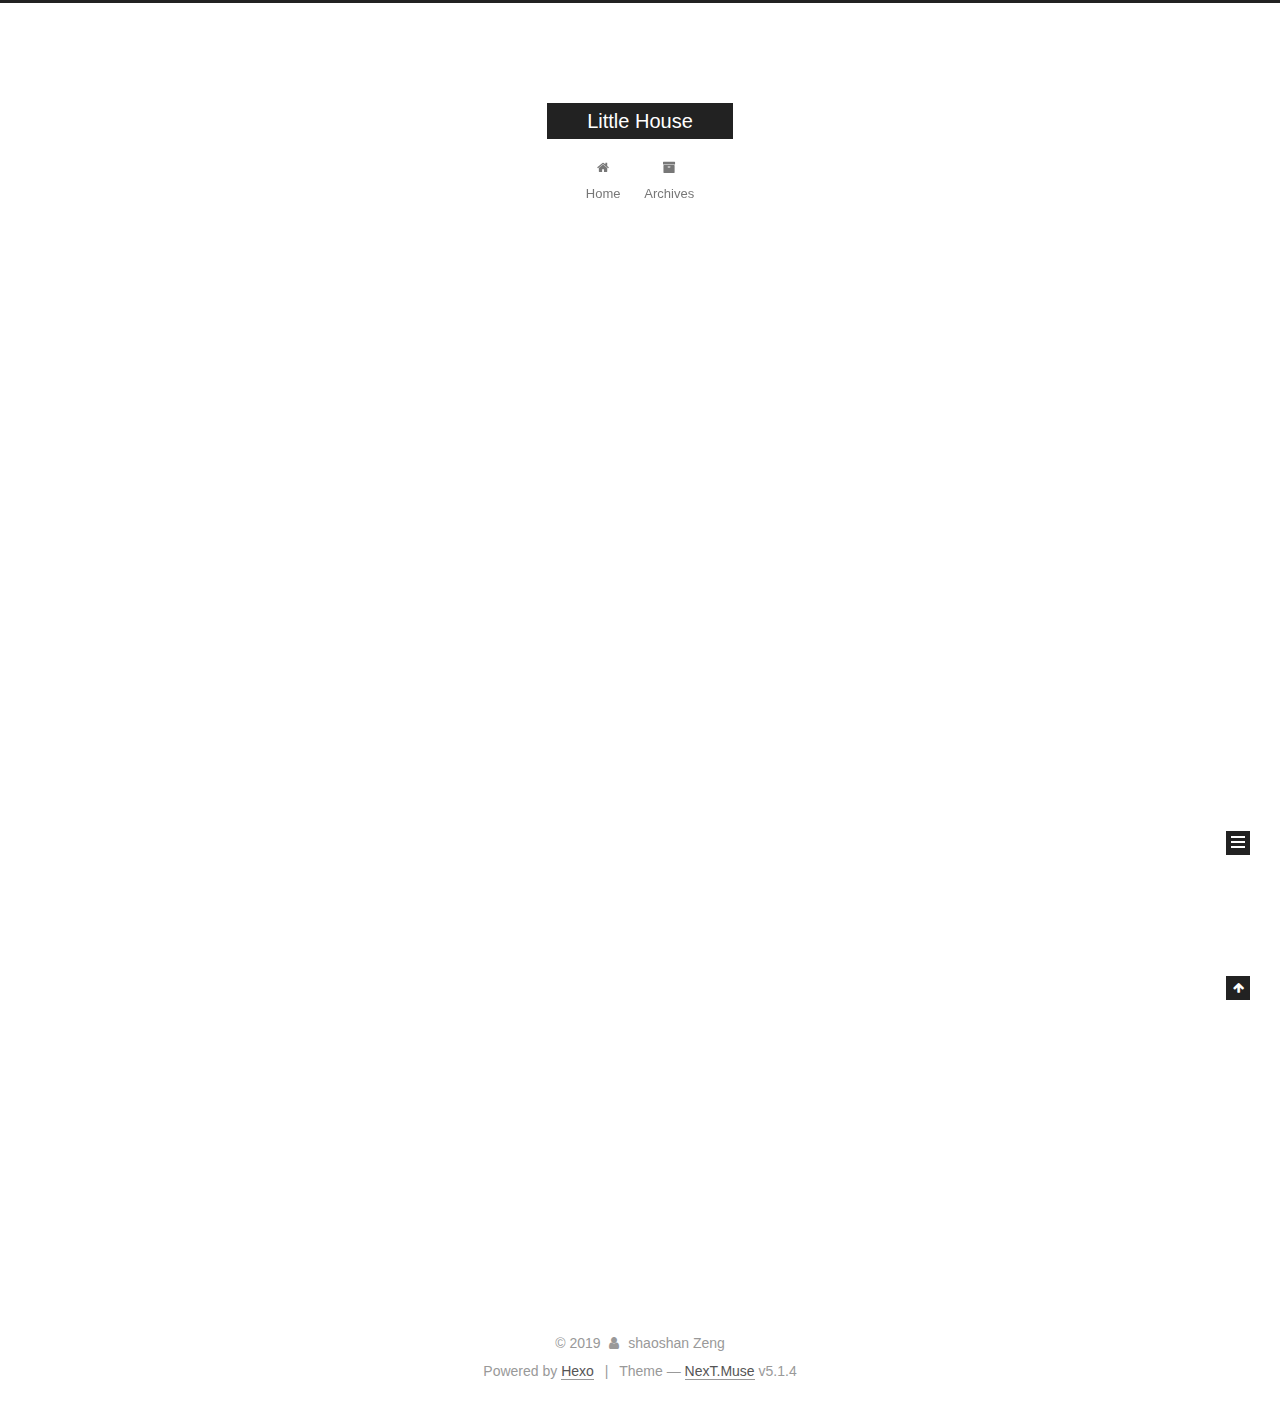
<file: index.html>
<!DOCTYPE html>



  


<html class="theme-next muse use-motion" lang="en">
<head><meta name="generator" content="Hexo 3.9.0">
  <meta charset="UTF-8">
<meta http-equiv="X-UA-Compatible" content="IE=edge">
<meta name="viewport" content="width=device-width, initial-scale=1, maximum-scale=1">
<meta name="theme-color" content="#222">









<meta http-equiv="Cache-Control" content="no-transform">
<meta http-equiv="Cache-Control" content="no-siteapp">
















  
  
  <link href="/lib/fancybox/source/jquery.fancybox.css?v=2.1.5" rel="stylesheet" type="text/css">







<link href="/lib/font-awesome/css/font-awesome.min.css?v=4.6.2" rel="stylesheet" type="text/css">

<link href="/css/main.css?v=5.1.4" rel="stylesheet" type="text/css">


  <link rel="apple-touch-icon" sizes="180x180" href="/images/apple-touch-icon-next.png?v=5.1.4">


  <link rel="icon" type="image/png" sizes="32x32" href="/images/favicon-32x32-next.png?v=5.1.4">


  <link rel="icon" type="image/png" sizes="16x16" href="/images/favicon-16x16-next.png?v=5.1.4">


  <link rel="mask-icon" href="/images/logo.svg?v=5.1.4" color="#222">





  <meta name="keywords" content="Hexo, NexT">










<meta property="og:type" content="website">
<meta property="og:title" content="Little House">
<meta property="og:url" content="http://yoursite.com/index.html">
<meta property="og:site_name" content="Little House">
<meta property="og:locale" content="en">
<meta name="twitter:card" content="summary">
<meta name="twitter:title" content="Little House">



<script type="text/javascript" id="hexo.configurations">
  var NexT = window.NexT || {};
  var CONFIG = {
    root: '/',
    scheme: 'Muse',
    version: '5.1.4',
    sidebar: {"position":"left","display":"post","offset":12,"b2t":false,"scrollpercent":false,"onmobile":false},
    fancybox: true,
    tabs: true,
    motion: {"enable":true,"async":false,"transition":{"post_block":"fadeIn","post_header":"slideDownIn","post_body":"slideDownIn","coll_header":"slideLeftIn","sidebar":"slideUpIn"}},
    duoshuo: {
      userId: '0',
      author: 'Author'
    },
    algolia: {
      applicationID: '',
      apiKey: '',
      indexName: '',
      hits: {"per_page":10},
      labels: {"input_placeholder":"Search for Posts","hits_empty":"We didn't find any results for the search: ${query}","hits_stats":"${hits} results found in ${time} ms"}
    }
  };
</script>



  <link rel="canonical" href="http://yoursite.com/">





  <title>Little House</title>
  








</head>

<body itemscope itemtype="http://schema.org/WebPage" lang="en">

  
  
    
  

  <div class="container sidebar-position-left 
  page-home">
    <div class="headband"></div>

    <header id="header" class="header" itemscope itemtype="http://schema.org/WPHeader">
      <div class="header-inner"><div class="site-brand-wrapper">
  <div class="site-meta ">
    

    <div class="custom-logo-site-title">
      <a href="/" class="brand" rel="start">
        <span class="logo-line-before"><i></i></span>
        <span class="site-title">Little House</span>
        <span class="logo-line-after"><i></i></span>
      </a>
    </div>
      
        <p class="site-subtitle"></p>
      
  </div>

  <div class="site-nav-toggle">
    <button>
      <span class="btn-bar"></span>
      <span class="btn-bar"></span>
      <span class="btn-bar"></span>
    </button>
  </div>
</div>

<nav class="site-nav">
  

  
    <ul id="menu" class="menu">
      
        
        <li class="menu-item menu-item-home">
          <a href="/" rel="section">
            
              <i class="menu-item-icon fa fa-fw fa-home"></i> <br>
            
            Home
          </a>
        </li>
      
        
        <li class="menu-item menu-item-archives">
          <a href="/archives/" rel="section">
            
              <i class="menu-item-icon fa fa-fw fa-archive"></i> <br>
            
            Archives
          </a>
        </li>
      

      
    </ul>
  

  
</nav>



 </div>
    </header>

    <main id="main" class="main">
      <div class="main-inner">
        <div class="content-wrap">
          <div id="content" class="content">
            
  <section id="posts" class="posts-expand">
    
      

  

  
  
  

  <article class="post post-type-normal" itemscope itemtype="http://schema.org/Article">
  
  
  
  <div class="post-block">
    <link itemprop="mainEntityOfPage" href="http://yoursite.com/2019/08/07/hello-world/">

    <span hidden itemprop="author" itemscope itemtype="http://schema.org/Person">
      <meta itemprop="name" content="shaoshan Zeng">
      <meta itemprop="description" content>
      <meta itemprop="image" content="/images/avatar.gif">
    </span>

    <span hidden itemprop="publisher" itemscope itemtype="http://schema.org/Organization">
      <meta itemprop="name" content="Little House">
    </span>

    
      <header class="post-header">

        
        
          <h1 class="post-title" itemprop="name headline">
                
                <a class="post-title-link" href="/2019/08/07/hello-world/" itemprop="url">Hello World</a></h1>
        

        <div class="post-meta">
          <span class="post-time">
            
              <span class="post-meta-item-icon">
                <i class="fa fa-calendar-o"></i>
              </span>
              
                <span class="post-meta-item-text">Posted on</span>
              
              <time title="Post created" itemprop="dateCreated datePublished" datetime="2019-08-07T15:58:33+08:00">
                2019-08-07
              </time>
            

            

            
          </span>

          

          
            
          

          
          

          

          

          

        </div>
      </header>
    

    
    
    
    <div class="post-body" itemprop="articleBody">

      
      

      
        
          
            <p>Welcome to <a href="https://hexo.io/" target="_blank" rel="noopener">Hexo</a>! This is your very first post. Check <a href="https://hexo.io/docs/" target="_blank" rel="noopener">documentation</a> for more info. If you get any problems when using Hexo, you can find the answer in <a href="https://hexo.io/docs/troubleshooting.html" target="_blank" rel="noopener">troubleshooting</a> or you can ask me on <a href="https://github.com/hexojs/hexo/issues" target="_blank" rel="noopener">GitHub</a>.</p>
<h2 id="Quick-Start"><a href="#Quick-Start" class="headerlink" title="Quick Start"></a>Quick Start</h2><h3 id="Create-a-new-post"><a href="#Create-a-new-post" class="headerlink" title="Create a new post"></a>Create a new post</h3><figure class="highlight bash"><table><tr><td class="gutter"><pre><span class="line">1</span><br></pre></td><td class="code"><pre><span class="line">$ hexo new <span class="string">"My New Post"</span></span><br></pre></td></tr></table></figure>

<p>More info: <a href="https://hexo.io/docs/writing.html" target="_blank" rel="noopener">Writing</a></p>
<h3 id="Run-server"><a href="#Run-server" class="headerlink" title="Run server"></a>Run server</h3><figure class="highlight bash"><table><tr><td class="gutter"><pre><span class="line">1</span><br></pre></td><td class="code"><pre><span class="line">$ hexo server</span><br></pre></td></tr></table></figure>

<p>More info: <a href="https://hexo.io/docs/server.html" target="_blank" rel="noopener">Server</a></p>
<h3 id="Generate-static-files"><a href="#Generate-static-files" class="headerlink" title="Generate static files"></a>Generate static files</h3><figure class="highlight bash"><table><tr><td class="gutter"><pre><span class="line">1</span><br></pre></td><td class="code"><pre><span class="line">$ hexo generate</span><br></pre></td></tr></table></figure>

<p>More info: <a href="https://hexo.io/docs/generating.html" target="_blank" rel="noopener">Generating</a></p>
<h3 id="Deploy-to-remote-sites"><a href="#Deploy-to-remote-sites" class="headerlink" title="Deploy to remote sites"></a>Deploy to remote sites</h3><figure class="highlight bash"><table><tr><td class="gutter"><pre><span class="line">1</span><br></pre></td><td class="code"><pre><span class="line">$ hexo deploy</span><br></pre></td></tr></table></figure>

<p>More info: <a href="https://hexo.io/docs/deployment.html" target="_blank" rel="noopener">Deployment</a></p>

          
        
      
    </div>
    
    
    

    

    

    

    <footer class="post-footer">
      

      

      

      
      
        <div class="post-eof"></div>
      
    </footer>
  </div>
  
  
  
  </article>


    
  </section>

  


          </div>
          


          

        </div>
        
          
  
  <div class="sidebar-toggle">
    <div class="sidebar-toggle-line-wrap">
      <span class="sidebar-toggle-line sidebar-toggle-line-first"></span>
      <span class="sidebar-toggle-line sidebar-toggle-line-middle"></span>
      <span class="sidebar-toggle-line sidebar-toggle-line-last"></span>
    </div>
  </div>

  <aside id="sidebar" class="sidebar">
    
    <div class="sidebar-inner">

      

      

      <section class="site-overview-wrap sidebar-panel sidebar-panel-active">
        <div class="site-overview">
          <div class="site-author motion-element" itemprop="author" itemscope itemtype="http://schema.org/Person">
            
              <p class="site-author-name" itemprop="name">shaoshan Zeng</p>
              <p class="site-description motion-element" itemprop="description"></p>
          </div>

          <nav class="site-state motion-element">

            
              <div class="site-state-item site-state-posts">
              
                <a href="/archives/">
              
                  <span class="site-state-item-count">1</span>
                  <span class="site-state-item-name">posts</span>
                </a>
              </div>
            

            

            

          </nav>

          

          

          
          

          
          

          

        </div>
      </section>

      

      

    </div>
  </aside>


        
      </div>
    </main>

    <footer id="footer" class="footer">
      <div class="footer-inner">
        <div class="copyright">&copy; <span itemprop="copyrightYear">2019</span>
  <span class="with-love">
    <i class="fa fa-user"></i>
  </span>
  <span class="author" itemprop="copyrightHolder">shaoshan Zeng</span>

  
</div>


  <div class="powered-by">Powered by <a class="theme-link" target="_blank" href="https://hexo.io">Hexo</a></div>



  <span class="post-meta-divider">|</span>



  <div class="theme-info">Theme &mdash; <a class="theme-link" target="_blank" href="https://github.com/iissnan/hexo-theme-next">NexT.Muse</a> v5.1.4</div>




        







        
      </div>
    </footer>

    
      <div class="back-to-top">
        <i class="fa fa-arrow-up"></i>
        
      </div>
    

    

  </div>

  

<script type="text/javascript">
  if (Object.prototype.toString.call(window.Promise) !== '[object Function]') {
    window.Promise = null;
  }
</script>









  












  
  
    <script type="text/javascript" src="/lib/jquery/index.js?v=2.1.3"></script>
  

  
  
    <script type="text/javascript" src="/lib/fastclick/lib/fastclick.min.js?v=1.0.6"></script>
  

  
  
    <script type="text/javascript" src="/lib/jquery_lazyload/jquery.lazyload.js?v=1.9.7"></script>
  

  
  
    <script type="text/javascript" src="/lib/velocity/velocity.min.js?v=1.2.1"></script>
  

  
  
    <script type="text/javascript" src="/lib/velocity/velocity.ui.min.js?v=1.2.1"></script>
  

  
  
    <script type="text/javascript" src="/lib/fancybox/source/jquery.fancybox.pack.js?v=2.1.5"></script>
  


  


  <script type="text/javascript" src="/js/src/utils.js?v=5.1.4"></script>

  <script type="text/javascript" src="/js/src/motion.js?v=5.1.4"></script>



  
  

  

  


  <script type="text/javascript" src="/js/src/bootstrap.js?v=5.1.4"></script>



  


  




	





  





  












  





  

  

  

  
  

  

  

  

</body>
</html>
</file>
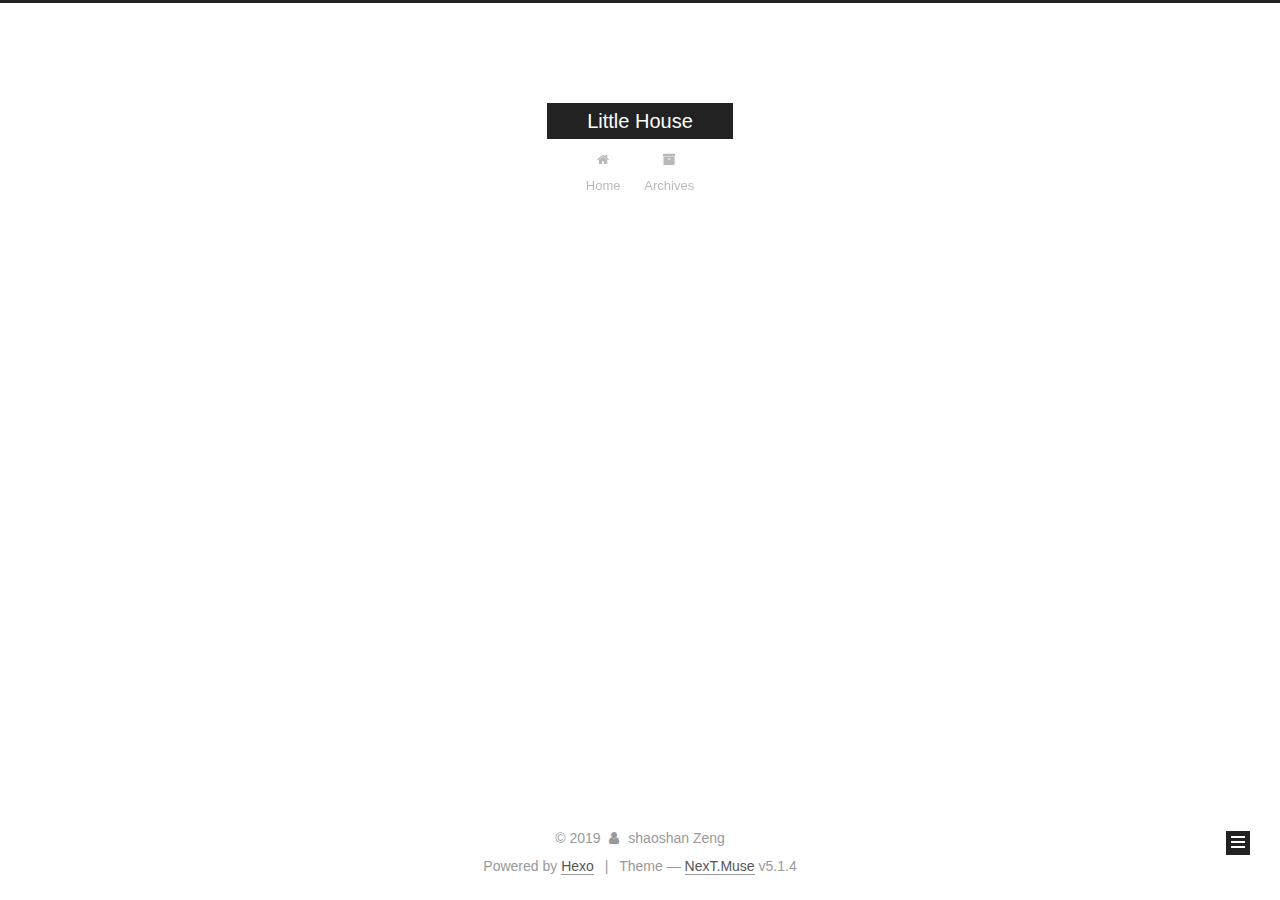
<file: archives/index.html>
<!DOCTYPE html>



  


<html class="theme-next muse use-motion" lang="en">
<head><meta name="generator" content="Hexo 3.9.0">
  <meta charset="UTF-8">
<meta http-equiv="X-UA-Compatible" content="IE=edge">
<meta name="viewport" content="width=device-width, initial-scale=1, maximum-scale=1">
<meta name="theme-color" content="#222">









<meta http-equiv="Cache-Control" content="no-transform">
<meta http-equiv="Cache-Control" content="no-siteapp">
















  
  
  <link href="/lib/fancybox/source/jquery.fancybox.css?v=2.1.5" rel="stylesheet" type="text/css">







<link href="/lib/font-awesome/css/font-awesome.min.css?v=4.6.2" rel="stylesheet" type="text/css">

<link href="/css/main.css?v=5.1.4" rel="stylesheet" type="text/css">


  <link rel="apple-touch-icon" sizes="180x180" href="/images/apple-touch-icon-next.png?v=5.1.4">


  <link rel="icon" type="image/png" sizes="32x32" href="/images/favicon-32x32-next.png?v=5.1.4">


  <link rel="icon" type="image/png" sizes="16x16" href="/images/favicon-16x16-next.png?v=5.1.4">


  <link rel="mask-icon" href="/images/logo.svg?v=5.1.4" color="#222">





  <meta name="keywords" content="Hexo, NexT">










<meta property="og:type" content="website">
<meta property="og:title" content="Little House">
<meta property="og:url" content="http://yoursite.com/archives/index.html">
<meta property="og:site_name" content="Little House">
<meta property="og:locale" content="en">
<meta name="twitter:card" content="summary">
<meta name="twitter:title" content="Little House">



<script type="text/javascript" id="hexo.configurations">
  var NexT = window.NexT || {};
  var CONFIG = {
    root: '/',
    scheme: 'Muse',
    version: '5.1.4',
    sidebar: {"position":"left","display":"post","offset":12,"b2t":false,"scrollpercent":false,"onmobile":false},
    fancybox: true,
    tabs: true,
    motion: {"enable":true,"async":false,"transition":{"post_block":"fadeIn","post_header":"slideDownIn","post_body":"slideDownIn","coll_header":"slideLeftIn","sidebar":"slideUpIn"}},
    duoshuo: {
      userId: '0',
      author: 'Author'
    },
    algolia: {
      applicationID: '',
      apiKey: '',
      indexName: '',
      hits: {"per_page":10},
      labels: {"input_placeholder":"Search for Posts","hits_empty":"We didn't find any results for the search: ${query}","hits_stats":"${hits} results found in ${time} ms"}
    }
  };
</script>



  <link rel="canonical" href="http://yoursite.com/archives/">





  <title>Archive | Little House</title>
  








</head>

<body itemscope itemtype="http://schema.org/WebPage" lang="en">

  
  
    
  

  <div class="container sidebar-position-left page-archive">
    <div class="headband"></div>

    <header id="header" class="header" itemscope itemtype="http://schema.org/WPHeader">
      <div class="header-inner"><div class="site-brand-wrapper">
  <div class="site-meta ">
    

    <div class="custom-logo-site-title">
      <a href="/" class="brand" rel="start">
        <span class="logo-line-before"><i></i></span>
        <span class="site-title">Little House</span>
        <span class="logo-line-after"><i></i></span>
      </a>
    </div>
      
        <p class="site-subtitle"></p>
      
  </div>

  <div class="site-nav-toggle">
    <button>
      <span class="btn-bar"></span>
      <span class="btn-bar"></span>
      <span class="btn-bar"></span>
    </button>
  </div>
</div>

<nav class="site-nav">
  

  
    <ul id="menu" class="menu">
      
        
        <li class="menu-item menu-item-home">
          <a href="/" rel="section">
            
              <i class="menu-item-icon fa fa-fw fa-home"></i> <br>
            
            Home
          </a>
        </li>
      
        
        <li class="menu-item menu-item-archives">
          <a href="/archives/" rel="section">
            
              <i class="menu-item-icon fa fa-fw fa-archive"></i> <br>
            
            Archives
          </a>
        </li>
      

      
    </ul>
  

  
</nav>



 </div>
    </header>

    <main id="main" class="main">
      <div class="main-inner">
        <div class="content-wrap">
          <div id="content" class="content">
            

  
  
  
  <div class="post-block archive">
    <div id="posts" class="posts-collapse">
      <span class="archive-move-on"></span>

      <span class="archive-page-counter">
        
        
        
          
        
        Um..! 1 post. Keep on posting.
      </span>

      

        
        
        

        
          
          <div class="collection-title">
            <h1 class="archive-year" id="archive-year-2019">2019</h1>
          </div>
        
        

        

  <article class="post post-type-normal" itemscope itemtype="http://schema.org/Article">
    <header class="post-header">

      <h2 class="post-title">
        
            <a class="post-title-link" href="/2019/08/07/hello-world/" itemprop="url">
              
                <span itemprop="name">Hello World</span>
              
            </a>
        
      </h2>

      <div class="post-meta">
        <time class="post-time" itemprop="dateCreated" datetime="2019-08-07T15:58:33+08:00" content="2019-08-07">
          08-07
        </time>
      </div>

    </header>
  </article>



      

    </div>
  </div>
  
  
  

  



          </div>
          


          

        </div>
        
          
  
  <div class="sidebar-toggle">
    <div class="sidebar-toggle-line-wrap">
      <span class="sidebar-toggle-line sidebar-toggle-line-first"></span>
      <span class="sidebar-toggle-line sidebar-toggle-line-middle"></span>
      <span class="sidebar-toggle-line sidebar-toggle-line-last"></span>
    </div>
  </div>

  <aside id="sidebar" class="sidebar">
    
    <div class="sidebar-inner">

      

      

      <section class="site-overview-wrap sidebar-panel sidebar-panel-active">
        <div class="site-overview">
          <div class="site-author motion-element" itemprop="author" itemscope itemtype="http://schema.org/Person">
            
              <p class="site-author-name" itemprop="name">shaoshan Zeng</p>
              <p class="site-description motion-element" itemprop="description"></p>
          </div>

          <nav class="site-state motion-element">

            
              <div class="site-state-item site-state-posts">
              
                <a href="/archives/">
              
                  <span class="site-state-item-count">1</span>
                  <span class="site-state-item-name">posts</span>
                </a>
              </div>
            

            

            

          </nav>

          

          

          
          

          
          

          

        </div>
      </section>

      

      

    </div>
  </aside>


        
      </div>
    </main>

    <footer id="footer" class="footer">
      <div class="footer-inner">
        <div class="copyright">&copy; <span itemprop="copyrightYear">2019</span>
  <span class="with-love">
    <i class="fa fa-user"></i>
  </span>
  <span class="author" itemprop="copyrightHolder">shaoshan Zeng</span>

  
</div>


  <div class="powered-by">Powered by <a class="theme-link" target="_blank" href="https://hexo.io">Hexo</a></div>



  <span class="post-meta-divider">|</span>



  <div class="theme-info">Theme &mdash; <a class="theme-link" target="_blank" href="https://github.com/iissnan/hexo-theme-next">NexT.Muse</a> v5.1.4</div>




        







        
      </div>
    </footer>

    
      <div class="back-to-top">
        <i class="fa fa-arrow-up"></i>
        
      </div>
    

    

  </div>

  

<script type="text/javascript">
  if (Object.prototype.toString.call(window.Promise) !== '[object Function]') {
    window.Promise = null;
  }
</script>









  












  
  
    <script type="text/javascript" src="/lib/jquery/index.js?v=2.1.3"></script>
  

  
  
    <script type="text/javascript" src="/lib/fastclick/lib/fastclick.min.js?v=1.0.6"></script>
  

  
  
    <script type="text/javascript" src="/lib/jquery_lazyload/jquery.lazyload.js?v=1.9.7"></script>
  

  
  
    <script type="text/javascript" src="/lib/velocity/velocity.min.js?v=1.2.1"></script>
  

  
  
    <script type="text/javascript" src="/lib/velocity/velocity.ui.min.js?v=1.2.1"></script>
  

  
  
    <script type="text/javascript" src="/lib/fancybox/source/jquery.fancybox.pack.js?v=2.1.5"></script>
  


  


  <script type="text/javascript" src="/js/src/utils.js?v=5.1.4"></script>

  <script type="text/javascript" src="/js/src/motion.js?v=5.1.4"></script>



  
  

  

  


  <script type="text/javascript" src="/js/src/bootstrap.js?v=5.1.4"></script>



  


  




	





  





  












  





  

  

  

  
  

  

  

  

</body>
</html>
</file>
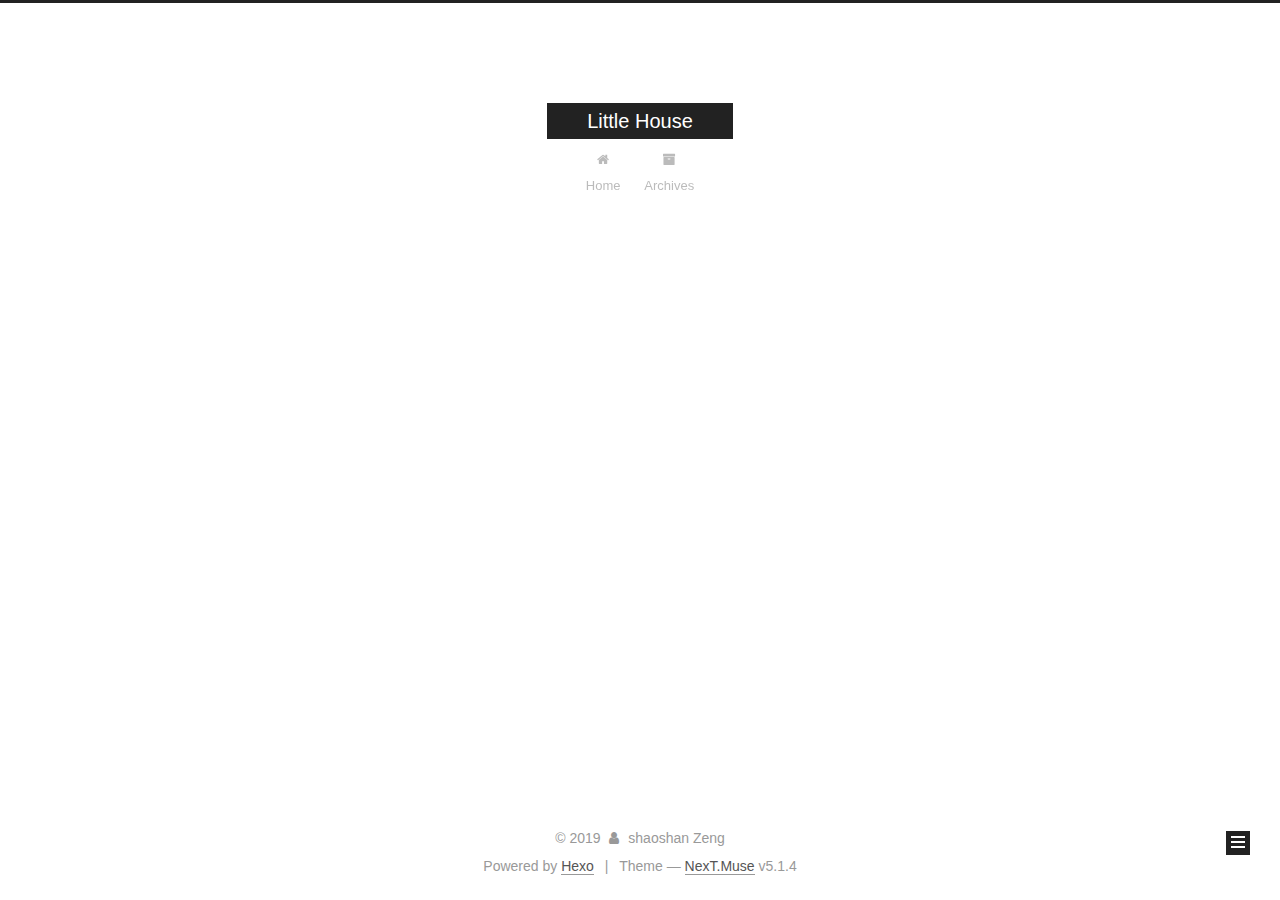
<file: archives/2019/index.html>
<!DOCTYPE html>



  


<html class="theme-next muse use-motion" lang="en">
<head><meta name="generator" content="Hexo 3.9.0">
  <meta charset="UTF-8">
<meta http-equiv="X-UA-Compatible" content="IE=edge">
<meta name="viewport" content="width=device-width, initial-scale=1, maximum-scale=1">
<meta name="theme-color" content="#222">









<meta http-equiv="Cache-Control" content="no-transform">
<meta http-equiv="Cache-Control" content="no-siteapp">
















  
  
  <link href="/lib/fancybox/source/jquery.fancybox.css?v=2.1.5" rel="stylesheet" type="text/css">







<link href="/lib/font-awesome/css/font-awesome.min.css?v=4.6.2" rel="stylesheet" type="text/css">

<link href="/css/main.css?v=5.1.4" rel="stylesheet" type="text/css">


  <link rel="apple-touch-icon" sizes="180x180" href="/images/apple-touch-icon-next.png?v=5.1.4">


  <link rel="icon" type="image/png" sizes="32x32" href="/images/favicon-32x32-next.png?v=5.1.4">


  <link rel="icon" type="image/png" sizes="16x16" href="/images/favicon-16x16-next.png?v=5.1.4">


  <link rel="mask-icon" href="/images/logo.svg?v=5.1.4" color="#222">





  <meta name="keywords" content="Hexo, NexT">










<meta property="og:type" content="website">
<meta property="og:title" content="Little House">
<meta property="og:url" content="http://yoursite.com/archives/2019/index.html">
<meta property="og:site_name" content="Little House">
<meta property="og:locale" content="en">
<meta name="twitter:card" content="summary">
<meta name="twitter:title" content="Little House">



<script type="text/javascript" id="hexo.configurations">
  var NexT = window.NexT || {};
  var CONFIG = {
    root: '/',
    scheme: 'Muse',
    version: '5.1.4',
    sidebar: {"position":"left","display":"post","offset":12,"b2t":false,"scrollpercent":false,"onmobile":false},
    fancybox: true,
    tabs: true,
    motion: {"enable":true,"async":false,"transition":{"post_block":"fadeIn","post_header":"slideDownIn","post_body":"slideDownIn","coll_header":"slideLeftIn","sidebar":"slideUpIn"}},
    duoshuo: {
      userId: '0',
      author: 'Author'
    },
    algolia: {
      applicationID: '',
      apiKey: '',
      indexName: '',
      hits: {"per_page":10},
      labels: {"input_placeholder":"Search for Posts","hits_empty":"We didn't find any results for the search: ${query}","hits_stats":"${hits} results found in ${time} ms"}
    }
  };
</script>



  <link rel="canonical" href="http://yoursite.com/archives/2019/">





  <title>Archive | Little House</title>
  








</head>

<body itemscope itemtype="http://schema.org/WebPage" lang="en">

  
  
    
  

  <div class="container sidebar-position-left page-archive">
    <div class="headband"></div>

    <header id="header" class="header" itemscope itemtype="http://schema.org/WPHeader">
      <div class="header-inner"><div class="site-brand-wrapper">
  <div class="site-meta ">
    

    <div class="custom-logo-site-title">
      <a href="/" class="brand" rel="start">
        <span class="logo-line-before"><i></i></span>
        <span class="site-title">Little House</span>
        <span class="logo-line-after"><i></i></span>
      </a>
    </div>
      
        <p class="site-subtitle"></p>
      
  </div>

  <div class="site-nav-toggle">
    <button>
      <span class="btn-bar"></span>
      <span class="btn-bar"></span>
      <span class="btn-bar"></span>
    </button>
  </div>
</div>

<nav class="site-nav">
  

  
    <ul id="menu" class="menu">
      
        
        <li class="menu-item menu-item-home">
          <a href="/" rel="section">
            
              <i class="menu-item-icon fa fa-fw fa-home"></i> <br>
            
            Home
          </a>
        </li>
      
        
        <li class="menu-item menu-item-archives">
          <a href="/archives/" rel="section">
            
              <i class="menu-item-icon fa fa-fw fa-archive"></i> <br>
            
            Archives
          </a>
        </li>
      

      
    </ul>
  

  
</nav>



 </div>
    </header>

    <main id="main" class="main">
      <div class="main-inner">
        <div class="content-wrap">
          <div id="content" class="content">
            

  
  
  
  <div class="post-block archive">
    <div id="posts" class="posts-collapse">
      <span class="archive-move-on"></span>

      <span class="archive-page-counter">
        
        
        
          
        
        Um..! 1 post. Keep on posting.
      </span>

      

        
        
        

        
          
          <div class="collection-title">
            <h1 class="archive-year" id="archive-year-2019">2019</h1>
          </div>
        
        

        

  <article class="post post-type-normal" itemscope itemtype="http://schema.org/Article">
    <header class="post-header">

      <h2 class="post-title">
        
            <a class="post-title-link" href="/2019/08/07/hello-world/" itemprop="url">
              
                <span itemprop="name">Hello World</span>
              
            </a>
        
      </h2>

      <div class="post-meta">
        <time class="post-time" itemprop="dateCreated" datetime="2019-08-07T15:58:33+08:00" content="2019-08-07">
          08-07
        </time>
      </div>

    </header>
  </article>



      

    </div>
  </div>
  
  
  

  



          </div>
          


          

        </div>
        
          
  
  <div class="sidebar-toggle">
    <div class="sidebar-toggle-line-wrap">
      <span class="sidebar-toggle-line sidebar-toggle-line-first"></span>
      <span class="sidebar-toggle-line sidebar-toggle-line-middle"></span>
      <span class="sidebar-toggle-line sidebar-toggle-line-last"></span>
    </div>
  </div>

  <aside id="sidebar" class="sidebar">
    
    <div class="sidebar-inner">

      

      

      <section class="site-overview-wrap sidebar-panel sidebar-panel-active">
        <div class="site-overview">
          <div class="site-author motion-element" itemprop="author" itemscope itemtype="http://schema.org/Person">
            
              <p class="site-author-name" itemprop="name">shaoshan Zeng</p>
              <p class="site-description motion-element" itemprop="description"></p>
          </div>

          <nav class="site-state motion-element">

            
              <div class="site-state-item site-state-posts">
              
                <a href="/archives/">
              
                  <span class="site-state-item-count">1</span>
                  <span class="site-state-item-name">posts</span>
                </a>
              </div>
            

            

            

          </nav>

          

          

          
          

          
          

          

        </div>
      </section>

      

      

    </div>
  </aside>


        
      </div>
    </main>

    <footer id="footer" class="footer">
      <div class="footer-inner">
        <div class="copyright">&copy; <span itemprop="copyrightYear">2019</span>
  <span class="with-love">
    <i class="fa fa-user"></i>
  </span>
  <span class="author" itemprop="copyrightHolder">shaoshan Zeng</span>

  
</div>


  <div class="powered-by">Powered by <a class="theme-link" target="_blank" href="https://hexo.io">Hexo</a></div>



  <span class="post-meta-divider">|</span>



  <div class="theme-info">Theme &mdash; <a class="theme-link" target="_blank" href="https://github.com/iissnan/hexo-theme-next">NexT.Muse</a> v5.1.4</div>




        







        
      </div>
    </footer>

    
      <div class="back-to-top">
        <i class="fa fa-arrow-up"></i>
        
      </div>
    

    

  </div>

  

<script type="text/javascript">
  if (Object.prototype.toString.call(window.Promise) !== '[object Function]') {
    window.Promise = null;
  }
</script>









  












  
  
    <script type="text/javascript" src="/lib/jquery/index.js?v=2.1.3"></script>
  

  
  
    <script type="text/javascript" src="/lib/fastclick/lib/fastclick.min.js?v=1.0.6"></script>
  

  
  
    <script type="text/javascript" src="/lib/jquery_lazyload/jquery.lazyload.js?v=1.9.7"></script>
  

  
  
    <script type="text/javascript" src="/lib/velocity/velocity.min.js?v=1.2.1"></script>
  

  
  
    <script type="text/javascript" src="/lib/velocity/velocity.ui.min.js?v=1.2.1"></script>
  

  
  
    <script type="text/javascript" src="/lib/fancybox/source/jquery.fancybox.pack.js?v=2.1.5"></script>
  


  


  <script type="text/javascript" src="/js/src/utils.js?v=5.1.4"></script>

  <script type="text/javascript" src="/js/src/motion.js?v=5.1.4"></script>



  
  

  

  


  <script type="text/javascript" src="/js/src/bootstrap.js?v=5.1.4"></script>



  


  




	





  





  












  





  

  

  

  
  

  

  

  

</body>
</html>
</file>
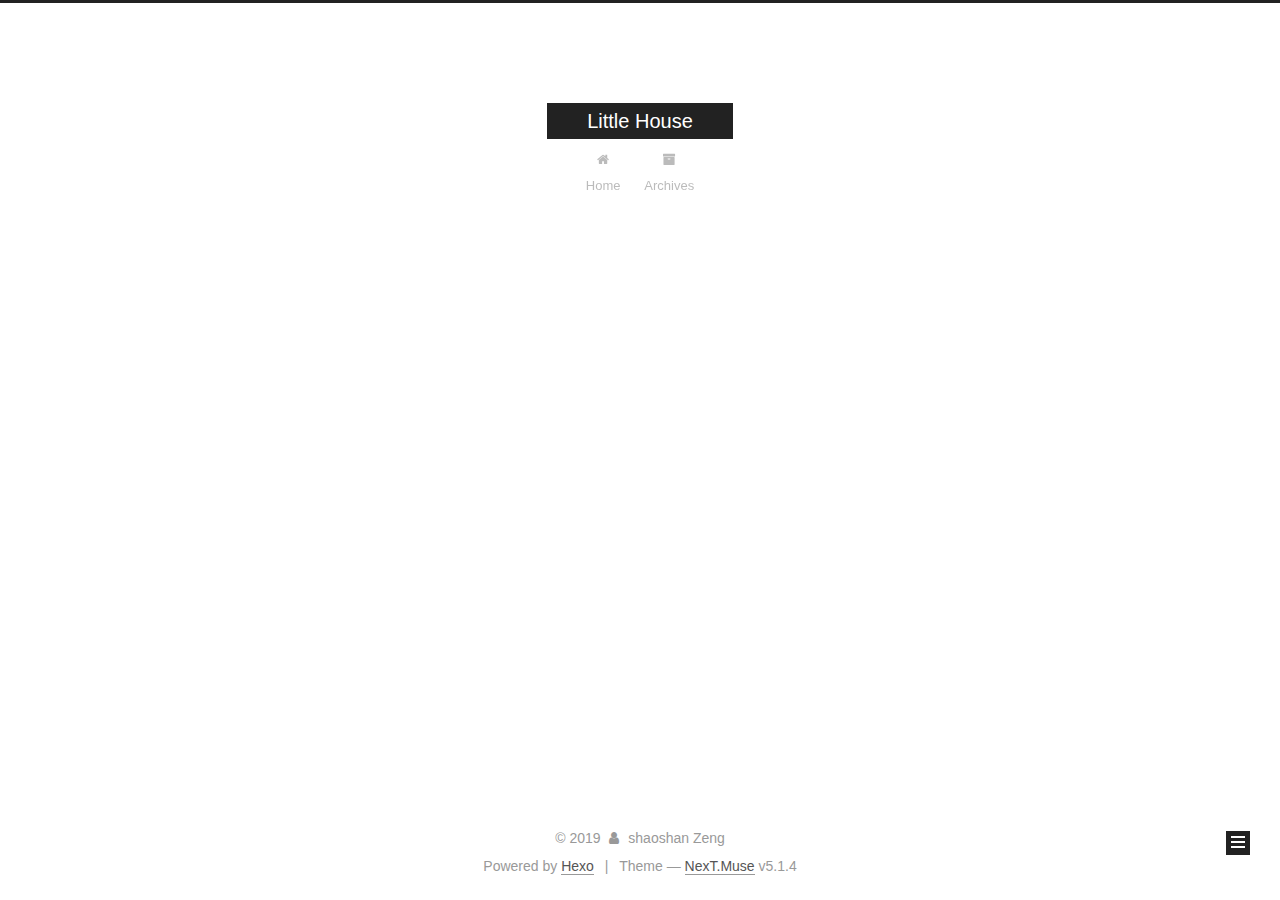
<file: archives/2019/08/index.html>
<!DOCTYPE html>



  


<html class="theme-next muse use-motion" lang="en">
<head><meta name="generator" content="Hexo 3.9.0">
  <meta charset="UTF-8">
<meta http-equiv="X-UA-Compatible" content="IE=edge">
<meta name="viewport" content="width=device-width, initial-scale=1, maximum-scale=1">
<meta name="theme-color" content="#222">









<meta http-equiv="Cache-Control" content="no-transform">
<meta http-equiv="Cache-Control" content="no-siteapp">
















  
  
  <link href="/lib/fancybox/source/jquery.fancybox.css?v=2.1.5" rel="stylesheet" type="text/css">







<link href="/lib/font-awesome/css/font-awesome.min.css?v=4.6.2" rel="stylesheet" type="text/css">

<link href="/css/main.css?v=5.1.4" rel="stylesheet" type="text/css">


  <link rel="apple-touch-icon" sizes="180x180" href="/images/apple-touch-icon-next.png?v=5.1.4">


  <link rel="icon" type="image/png" sizes="32x32" href="/images/favicon-32x32-next.png?v=5.1.4">


  <link rel="icon" type="image/png" sizes="16x16" href="/images/favicon-16x16-next.png?v=5.1.4">


  <link rel="mask-icon" href="/images/logo.svg?v=5.1.4" color="#222">





  <meta name="keywords" content="Hexo, NexT">










<meta property="og:type" content="website">
<meta property="og:title" content="Little House">
<meta property="og:url" content="http://yoursite.com/archives/2019/08/index.html">
<meta property="og:site_name" content="Little House">
<meta property="og:locale" content="en">
<meta name="twitter:card" content="summary">
<meta name="twitter:title" content="Little House">



<script type="text/javascript" id="hexo.configurations">
  var NexT = window.NexT || {};
  var CONFIG = {
    root: '/',
    scheme: 'Muse',
    version: '5.1.4',
    sidebar: {"position":"left","display":"post","offset":12,"b2t":false,"scrollpercent":false,"onmobile":false},
    fancybox: true,
    tabs: true,
    motion: {"enable":true,"async":false,"transition":{"post_block":"fadeIn","post_header":"slideDownIn","post_body":"slideDownIn","coll_header":"slideLeftIn","sidebar":"slideUpIn"}},
    duoshuo: {
      userId: '0',
      author: 'Author'
    },
    algolia: {
      applicationID: '',
      apiKey: '',
      indexName: '',
      hits: {"per_page":10},
      labels: {"input_placeholder":"Search for Posts","hits_empty":"We didn't find any results for the search: ${query}","hits_stats":"${hits} results found in ${time} ms"}
    }
  };
</script>



  <link rel="canonical" href="http://yoursite.com/archives/2019/08/">





  <title>Archive | Little House</title>
  








</head>

<body itemscope itemtype="http://schema.org/WebPage" lang="en">

  
  
    
  

  <div class="container sidebar-position-left page-archive">
    <div class="headband"></div>

    <header id="header" class="header" itemscope itemtype="http://schema.org/WPHeader">
      <div class="header-inner"><div class="site-brand-wrapper">
  <div class="site-meta ">
    

    <div class="custom-logo-site-title">
      <a href="/" class="brand" rel="start">
        <span class="logo-line-before"><i></i></span>
        <span class="site-title">Little House</span>
        <span class="logo-line-after"><i></i></span>
      </a>
    </div>
      
        <p class="site-subtitle"></p>
      
  </div>

  <div class="site-nav-toggle">
    <button>
      <span class="btn-bar"></span>
      <span class="btn-bar"></span>
      <span class="btn-bar"></span>
    </button>
  </div>
</div>

<nav class="site-nav">
  

  
    <ul id="menu" class="menu">
      
        
        <li class="menu-item menu-item-home">
          <a href="/" rel="section">
            
              <i class="menu-item-icon fa fa-fw fa-home"></i> <br>
            
            Home
          </a>
        </li>
      
        
        <li class="menu-item menu-item-archives">
          <a href="/archives/" rel="section">
            
              <i class="menu-item-icon fa fa-fw fa-archive"></i> <br>
            
            Archives
          </a>
        </li>
      

      
    </ul>
  

  
</nav>



 </div>
    </header>

    <main id="main" class="main">
      <div class="main-inner">
        <div class="content-wrap">
          <div id="content" class="content">
            

  
  
  
  <div class="post-block archive">
    <div id="posts" class="posts-collapse">
      <span class="archive-move-on"></span>

      <span class="archive-page-counter">
        
        
        
          
        
        Um..! 1 post. Keep on posting.
      </span>

      

        
        
        

        
          
          <div class="collection-title">
            <h1 class="archive-year" id="archive-year-2019">2019</h1>
          </div>
        
        

        

  <article class="post post-type-normal" itemscope itemtype="http://schema.org/Article">
    <header class="post-header">

      <h2 class="post-title">
        
            <a class="post-title-link" href="/2019/08/07/hello-world/" itemprop="url">
              
                <span itemprop="name">Hello World</span>
              
            </a>
        
      </h2>

      <div class="post-meta">
        <time class="post-time" itemprop="dateCreated" datetime="2019-08-07T15:58:33+08:00" content="2019-08-07">
          08-07
        </time>
      </div>

    </header>
  </article>



      

    </div>
  </div>
  
  
  

  



          </div>
          


          

        </div>
        
          
  
  <div class="sidebar-toggle">
    <div class="sidebar-toggle-line-wrap">
      <span class="sidebar-toggle-line sidebar-toggle-line-first"></span>
      <span class="sidebar-toggle-line sidebar-toggle-line-middle"></span>
      <span class="sidebar-toggle-line sidebar-toggle-line-last"></span>
    </div>
  </div>

  <aside id="sidebar" class="sidebar">
    
    <div class="sidebar-inner">

      

      

      <section class="site-overview-wrap sidebar-panel sidebar-panel-active">
        <div class="site-overview">
          <div class="site-author motion-element" itemprop="author" itemscope itemtype="http://schema.org/Person">
            
              <p class="site-author-name" itemprop="name">shaoshan Zeng</p>
              <p class="site-description motion-element" itemprop="description"></p>
          </div>

          <nav class="site-state motion-element">

            
              <div class="site-state-item site-state-posts">
              
                <a href="/archives/">
              
                  <span class="site-state-item-count">1</span>
                  <span class="site-state-item-name">posts</span>
                </a>
              </div>
            

            

            

          </nav>

          

          

          
          

          
          

          

        </div>
      </section>

      

      

    </div>
  </aside>


        
      </div>
    </main>

    <footer id="footer" class="footer">
      <div class="footer-inner">
        <div class="copyright">&copy; <span itemprop="copyrightYear">2019</span>
  <span class="with-love">
    <i class="fa fa-user"></i>
  </span>
  <span class="author" itemprop="copyrightHolder">shaoshan Zeng</span>

  
</div>


  <div class="powered-by">Powered by <a class="theme-link" target="_blank" href="https://hexo.io">Hexo</a></div>



  <span class="post-meta-divider">|</span>



  <div class="theme-info">Theme &mdash; <a class="theme-link" target="_blank" href="https://github.com/iissnan/hexo-theme-next">NexT.Muse</a> v5.1.4</div>




        







        
      </div>
    </footer>

    
      <div class="back-to-top">
        <i class="fa fa-arrow-up"></i>
        
      </div>
    

    

  </div>

  

<script type="text/javascript">
  if (Object.prototype.toString.call(window.Promise) !== '[object Function]') {
    window.Promise = null;
  }
</script>









  












  
  
    <script type="text/javascript" src="/lib/jquery/index.js?v=2.1.3"></script>
  

  
  
    <script type="text/javascript" src="/lib/fastclick/lib/fastclick.min.js?v=1.0.6"></script>
  

  
  
    <script type="text/javascript" src="/lib/jquery_lazyload/jquery.lazyload.js?v=1.9.7"></script>
  

  
  
    <script type="text/javascript" src="/lib/velocity/velocity.min.js?v=1.2.1"></script>
  

  
  
    <script type="text/javascript" src="/lib/velocity/velocity.ui.min.js?v=1.2.1"></script>
  

  
  
    <script type="text/javascript" src="/lib/fancybox/source/jquery.fancybox.pack.js?v=2.1.5"></script>
  


  


  <script type="text/javascript" src="/js/src/utils.js?v=5.1.4"></script>

  <script type="text/javascript" src="/js/src/motion.js?v=5.1.4"></script>



  
  

  

  


  <script type="text/javascript" src="/js/src/bootstrap.js?v=5.1.4"></script>



  


  




	





  





  












  





  

  

  

  
  

  

  

  

</body>
</html>
</file>
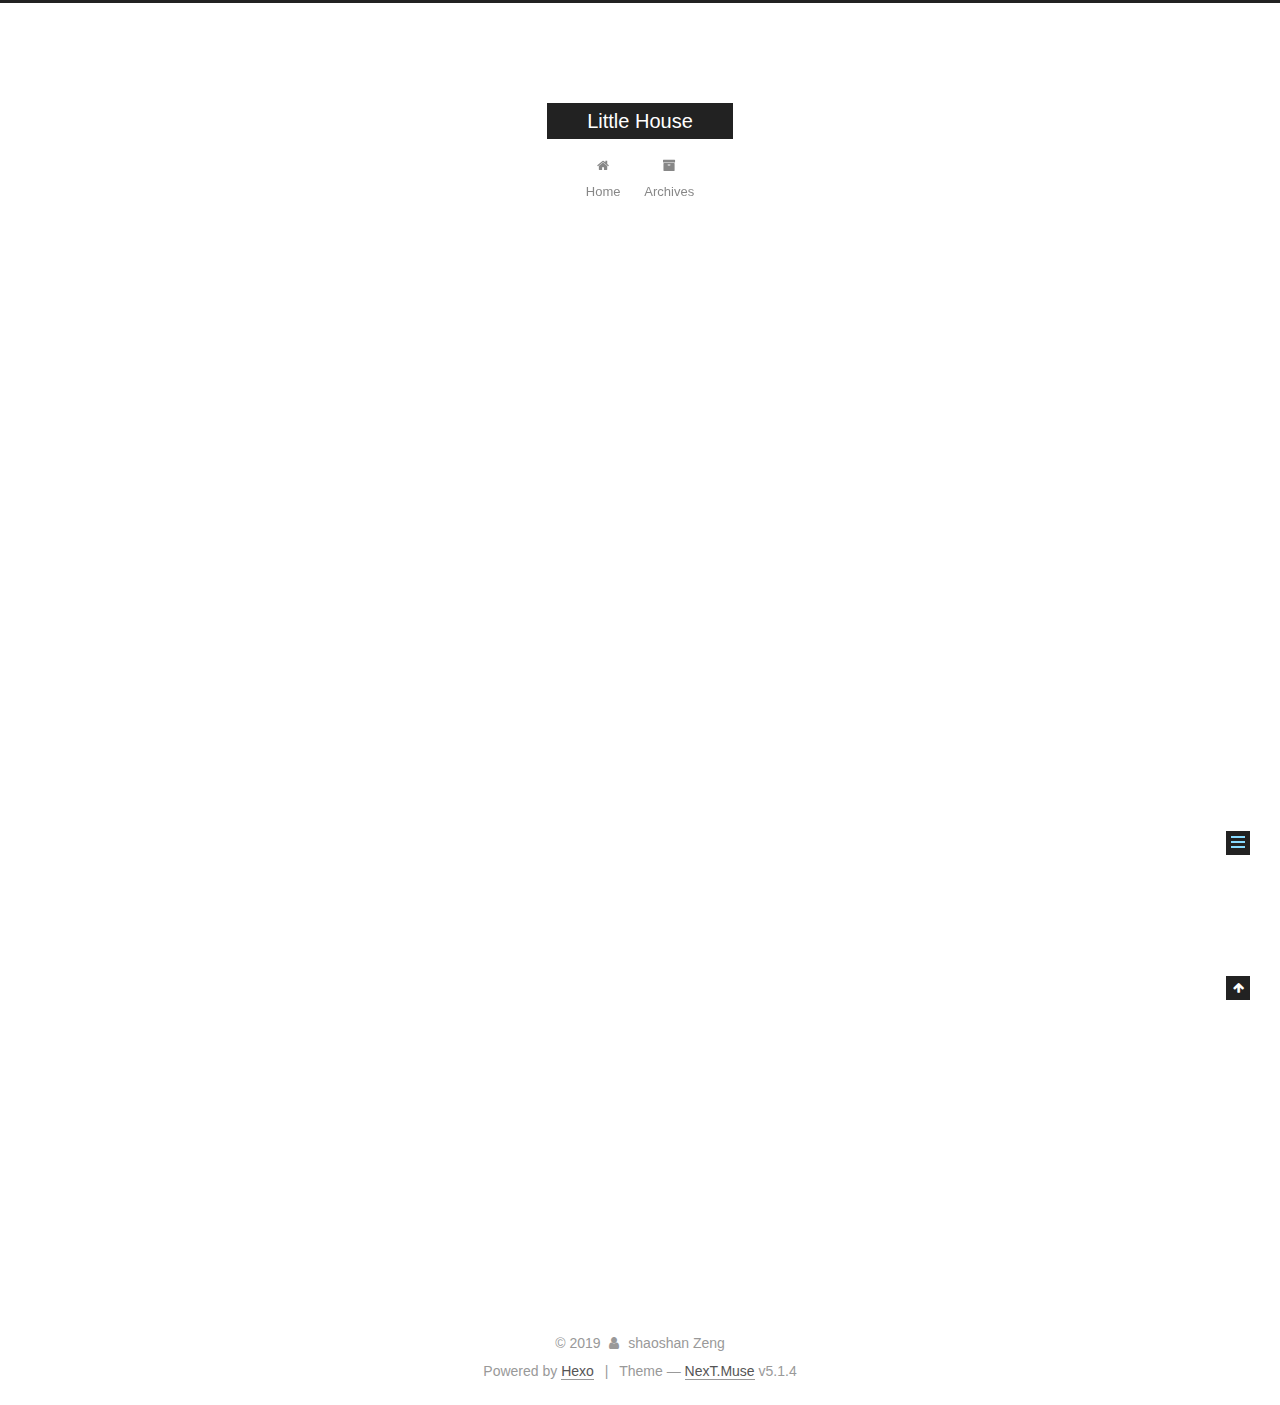
<file: 2019/08/07/hello-world/index.html>
<!DOCTYPE html>



  


<html class="theme-next muse use-motion" lang="en">
<head><meta name="generator" content="Hexo 3.9.0">
  <meta charset="UTF-8">
<meta http-equiv="X-UA-Compatible" content="IE=edge">
<meta name="viewport" content="width=device-width, initial-scale=1, maximum-scale=1">
<meta name="theme-color" content="#222">









<meta http-equiv="Cache-Control" content="no-transform">
<meta http-equiv="Cache-Control" content="no-siteapp">
















  
  
  <link href="/lib/fancybox/source/jquery.fancybox.css?v=2.1.5" rel="stylesheet" type="text/css">







<link href="/lib/font-awesome/css/font-awesome.min.css?v=4.6.2" rel="stylesheet" type="text/css">

<link href="/css/main.css?v=5.1.4" rel="stylesheet" type="text/css">


  <link rel="apple-touch-icon" sizes="180x180" href="/images/apple-touch-icon-next.png?v=5.1.4">


  <link rel="icon" type="image/png" sizes="32x32" href="/images/favicon-32x32-next.png?v=5.1.4">


  <link rel="icon" type="image/png" sizes="16x16" href="/images/favicon-16x16-next.png?v=5.1.4">


  <link rel="mask-icon" href="/images/logo.svg?v=5.1.4" color="#222">





  <meta name="keywords" content="Hexo, NexT">










<meta name="description" content="Welcome to Hexo! This is your very first post. Check documentation for more info. If you get any problems when using Hexo, you can find the answer in troubleshooting or you can ask me on GitHub. Quick">
<meta property="og:type" content="article">
<meta property="og:title" content="Hello World">
<meta property="og:url" content="http://yoursite.com/2019/08/07/hello-world/index.html">
<meta property="og:site_name" content="Little House">
<meta property="og:description" content="Welcome to Hexo! This is your very first post. Check documentation for more info. If you get any problems when using Hexo, you can find the answer in troubleshooting or you can ask me on GitHub. Quick">
<meta property="og:locale" content="en">
<meta property="og:updated_time" content="2019-08-07T07:58:33.789Z">
<meta name="twitter:card" content="summary">
<meta name="twitter:title" content="Hello World">
<meta name="twitter:description" content="Welcome to Hexo! This is your very first post. Check documentation for more info. If you get any problems when using Hexo, you can find the answer in troubleshooting or you can ask me on GitHub. Quick">



<script type="text/javascript" id="hexo.configurations">
  var NexT = window.NexT || {};
  var CONFIG = {
    root: '/',
    scheme: 'Muse',
    version: '5.1.4',
    sidebar: {"position":"left","display":"post","offset":12,"b2t":false,"scrollpercent":false,"onmobile":false},
    fancybox: true,
    tabs: true,
    motion: {"enable":true,"async":false,"transition":{"post_block":"fadeIn","post_header":"slideDownIn","post_body":"slideDownIn","coll_header":"slideLeftIn","sidebar":"slideUpIn"}},
    duoshuo: {
      userId: '0',
      author: 'Author'
    },
    algolia: {
      applicationID: '',
      apiKey: '',
      indexName: '',
      hits: {"per_page":10},
      labels: {"input_placeholder":"Search for Posts","hits_empty":"We didn't find any results for the search: ${query}","hits_stats":"${hits} results found in ${time} ms"}
    }
  };
</script>



  <link rel="canonical" href="http://yoursite.com/2019/08/07/hello-world/">





  <title>Hello World | Little House</title>
  








</head>

<body itemscope itemtype="http://schema.org/WebPage" lang="en">

  
  
    
  

  <div class="container sidebar-position-left page-post-detail">
    <div class="headband"></div>

    <header id="header" class="header" itemscope itemtype="http://schema.org/WPHeader">
      <div class="header-inner"><div class="site-brand-wrapper">
  <div class="site-meta ">
    

    <div class="custom-logo-site-title">
      <a href="/" class="brand" rel="start">
        <span class="logo-line-before"><i></i></span>
        <span class="site-title">Little House</span>
        <span class="logo-line-after"><i></i></span>
      </a>
    </div>
      
        <p class="site-subtitle"></p>
      
  </div>

  <div class="site-nav-toggle">
    <button>
      <span class="btn-bar"></span>
      <span class="btn-bar"></span>
      <span class="btn-bar"></span>
    </button>
  </div>
</div>

<nav class="site-nav">
  

  
    <ul id="menu" class="menu">
      
        
        <li class="menu-item menu-item-home">
          <a href="/" rel="section">
            
              <i class="menu-item-icon fa fa-fw fa-home"></i> <br>
            
            Home
          </a>
        </li>
      
        
        <li class="menu-item menu-item-archives">
          <a href="/archives/" rel="section">
            
              <i class="menu-item-icon fa fa-fw fa-archive"></i> <br>
            
            Archives
          </a>
        </li>
      

      
    </ul>
  

  
</nav>



 </div>
    </header>

    <main id="main" class="main">
      <div class="main-inner">
        <div class="content-wrap">
          <div id="content" class="content">
            

  <div id="posts" class="posts-expand">
    

  

  
  
  

  <article class="post post-type-normal" itemscope itemtype="http://schema.org/Article">
  
  
  
  <div class="post-block">
    <link itemprop="mainEntityOfPage" href="http://yoursite.com/2019/08/07/hello-world/">

    <span hidden itemprop="author" itemscope itemtype="http://schema.org/Person">
      <meta itemprop="name" content="shaoshan Zeng">
      <meta itemprop="description" content>
      <meta itemprop="image" content="/images/avatar.gif">
    </span>

    <span hidden itemprop="publisher" itemscope itemtype="http://schema.org/Organization">
      <meta itemprop="name" content="Little House">
    </span>

    
      <header class="post-header">

        
        
          <h1 class="post-title" itemprop="name headline">Hello World</h1>
        

        <div class="post-meta">
          <span class="post-time">
            
              <span class="post-meta-item-icon">
                <i class="fa fa-calendar-o"></i>
              </span>
              
                <span class="post-meta-item-text">Posted on</span>
              
              <time title="Post created" itemprop="dateCreated datePublished" datetime="2019-08-07T15:58:33+08:00">
                2019-08-07
              </time>
            

            

            
          </span>

          

          
            
          

          
          

          

          

          

        </div>
      </header>
    

    
    
    
    <div class="post-body" itemprop="articleBody">

      
      

      
        <p>Welcome to <a href="https://hexo.io/" target="_blank" rel="noopener">Hexo</a>! This is your very first post. Check <a href="https://hexo.io/docs/" target="_blank" rel="noopener">documentation</a> for more info. If you get any problems when using Hexo, you can find the answer in <a href="https://hexo.io/docs/troubleshooting.html" target="_blank" rel="noopener">troubleshooting</a> or you can ask me on <a href="https://github.com/hexojs/hexo/issues" target="_blank" rel="noopener">GitHub</a>.</p>
<h2 id="Quick-Start"><a href="#Quick-Start" class="headerlink" title="Quick Start"></a>Quick Start</h2><h3 id="Create-a-new-post"><a href="#Create-a-new-post" class="headerlink" title="Create a new post"></a>Create a new post</h3><figure class="highlight bash"><table><tr><td class="gutter"><pre><span class="line">1</span><br></pre></td><td class="code"><pre><span class="line">$ hexo new <span class="string">"My New Post"</span></span><br></pre></td></tr></table></figure>

<p>More info: <a href="https://hexo.io/docs/writing.html" target="_blank" rel="noopener">Writing</a></p>
<h3 id="Run-server"><a href="#Run-server" class="headerlink" title="Run server"></a>Run server</h3><figure class="highlight bash"><table><tr><td class="gutter"><pre><span class="line">1</span><br></pre></td><td class="code"><pre><span class="line">$ hexo server</span><br></pre></td></tr></table></figure>

<p>More info: <a href="https://hexo.io/docs/server.html" target="_blank" rel="noopener">Server</a></p>
<h3 id="Generate-static-files"><a href="#Generate-static-files" class="headerlink" title="Generate static files"></a>Generate static files</h3><figure class="highlight bash"><table><tr><td class="gutter"><pre><span class="line">1</span><br></pre></td><td class="code"><pre><span class="line">$ hexo generate</span><br></pre></td></tr></table></figure>

<p>More info: <a href="https://hexo.io/docs/generating.html" target="_blank" rel="noopener">Generating</a></p>
<h3 id="Deploy-to-remote-sites"><a href="#Deploy-to-remote-sites" class="headerlink" title="Deploy to remote sites"></a>Deploy to remote sites</h3><figure class="highlight bash"><table><tr><td class="gutter"><pre><span class="line">1</span><br></pre></td><td class="code"><pre><span class="line">$ hexo deploy</span><br></pre></td></tr></table></figure>

<p>More info: <a href="https://hexo.io/docs/deployment.html" target="_blank" rel="noopener">Deployment</a></p>

      
    </div>
    
    
    

    

    

    

    <footer class="post-footer">
      

      
      
      

      

      
      
    </footer>
  </div>
  
  
  
  </article>



    <div class="post-spread">
      
    </div>
  </div>


          </div>
          


          

  



        </div>
        
          
  
  <div class="sidebar-toggle">
    <div class="sidebar-toggle-line-wrap">
      <span class="sidebar-toggle-line sidebar-toggle-line-first"></span>
      <span class="sidebar-toggle-line sidebar-toggle-line-middle"></span>
      <span class="sidebar-toggle-line sidebar-toggle-line-last"></span>
    </div>
  </div>

  <aside id="sidebar" class="sidebar">
    
    <div class="sidebar-inner">

      

      
        <ul class="sidebar-nav motion-element">
          <li class="sidebar-nav-toc sidebar-nav-active" data-target="post-toc-wrap">
            Table of Contents
          </li>
          <li class="sidebar-nav-overview" data-target="site-overview-wrap">
            Overview
          </li>
        </ul>
      

      <section class="site-overview-wrap sidebar-panel">
        <div class="site-overview">
          <div class="site-author motion-element" itemprop="author" itemscope itemtype="http://schema.org/Person">
            
              <p class="site-author-name" itemprop="name">shaoshan Zeng</p>
              <p class="site-description motion-element" itemprop="description"></p>
          </div>

          <nav class="site-state motion-element">

            
              <div class="site-state-item site-state-posts">
              
                <a href="/archives/">
              
                  <span class="site-state-item-count">1</span>
                  <span class="site-state-item-name">posts</span>
                </a>
              </div>
            

            

            

          </nav>

          

          

          
          

          
          

          

        </div>
      </section>

      
      <!--noindex-->
        <section class="post-toc-wrap motion-element sidebar-panel sidebar-panel-active">
          <div class="post-toc">

            
              
            

            
              <div class="post-toc-content"><ol class="nav"><li class="nav-item nav-level-2"><a class="nav-link" href="#Quick-Start"><span class="nav-number">1.</span> <span class="nav-text">Quick Start</span></a><ol class="nav-child"><li class="nav-item nav-level-3"><a class="nav-link" href="#Create-a-new-post"><span class="nav-number">1.1.</span> <span class="nav-text">Create a new post</span></a></li><li class="nav-item nav-level-3"><a class="nav-link" href="#Run-server"><span class="nav-number">1.2.</span> <span class="nav-text">Run server</span></a></li><li class="nav-item nav-level-3"><a class="nav-link" href="#Generate-static-files"><span class="nav-number">1.3.</span> <span class="nav-text">Generate static files</span></a></li><li class="nav-item nav-level-3"><a class="nav-link" href="#Deploy-to-remote-sites"><span class="nav-number">1.4.</span> <span class="nav-text">Deploy to remote sites</span></a></li></ol></li></ol></div>
            

          </div>
        </section>
      <!--/noindex-->
      

      

    </div>
  </aside>


        
      </div>
    </main>

    <footer id="footer" class="footer">
      <div class="footer-inner">
        <div class="copyright">&copy; <span itemprop="copyrightYear">2019</span>
  <span class="with-love">
    <i class="fa fa-user"></i>
  </span>
  <span class="author" itemprop="copyrightHolder">shaoshan Zeng</span>

  
</div>


  <div class="powered-by">Powered by <a class="theme-link" target="_blank" href="https://hexo.io">Hexo</a></div>



  <span class="post-meta-divider">|</span>



  <div class="theme-info">Theme &mdash; <a class="theme-link" target="_blank" href="https://github.com/iissnan/hexo-theme-next">NexT.Muse</a> v5.1.4</div>




        







        
      </div>
    </footer>

    
      <div class="back-to-top">
        <i class="fa fa-arrow-up"></i>
        
      </div>
    

    

  </div>

  

<script type="text/javascript">
  if (Object.prototype.toString.call(window.Promise) !== '[object Function]') {
    window.Promise = null;
  }
</script>









  












  
  
    <script type="text/javascript" src="/lib/jquery/index.js?v=2.1.3"></script>
  

  
  
    <script type="text/javascript" src="/lib/fastclick/lib/fastclick.min.js?v=1.0.6"></script>
  

  
  
    <script type="text/javascript" src="/lib/jquery_lazyload/jquery.lazyload.js?v=1.9.7"></script>
  

  
  
    <script type="text/javascript" src="/lib/velocity/velocity.min.js?v=1.2.1"></script>
  

  
  
    <script type="text/javascript" src="/lib/velocity/velocity.ui.min.js?v=1.2.1"></script>
  

  
  
    <script type="text/javascript" src="/lib/fancybox/source/jquery.fancybox.pack.js?v=2.1.5"></script>
  


  


  <script type="text/javascript" src="/js/src/utils.js?v=5.1.4"></script>

  <script type="text/javascript" src="/js/src/motion.js?v=5.1.4"></script>



  
  

  
  <script type="text/javascript" src="/js/src/scrollspy.js?v=5.1.4"></script>
<script type="text/javascript" src="/js/src/post-details.js?v=5.1.4"></script>



  


  <script type="text/javascript" src="/js/src/bootstrap.js?v=5.1.4"></script>



  


  




	





  





  












  





  

  

  

  
  

  

  

  

</body>
</html>
</file>
<file: css/main.css>
/* normalize.css v3.0.2 | MIT License | git.io/normalize */
html {
  font-family: sans-serif; /* 1 */
  -ms-text-size-adjust: 100%; /* 2 */
  -webkit-text-size-adjust: 100%; /* 2 */
}
body {
  margin: 0;
}
article,
aside,
details,
figcaption,
figure,
footer,
header,
hgroup,
main,
menu,
nav,
section,
summary {
  display: block;
}
audio,
canvas,
progress,
video {
  display: inline-block; /* 1 */
  vertical-align: baseline; /* 2 */
}
audio:not([controls]) {
  display: none;
  height: 0;
}
[hidden],
template {
  display: none;
}
a {
  background-color: transparent;
}
a:active,
a:hover {
  outline: 0;
}
abbr[title] {
  border-bottom: 1px dotted;
}
b,
strong {
  font-weight: bold;
}
dfn {
  font-style: italic;
}
h1 {
  font-size: 2em;
  margin: 0.67em 0;
}
mark {
  background: #ff0;
  color: #000;
}
small {
  font-size: 80%;
}
sub,
sup {
  font-size: 75%;
  line-height: 0;
  position: relative;
  vertical-align: baseline;
}
sup {
  top: -0.5em;
}
sub {
  bottom: -0.25em;
}
img {
  border: 0;
}
svg:not(:root) {
  overflow: hidden;
}
figure {
  margin: 1em 40px;
}
hr {
  -moz-box-sizing: content-box;
  box-sizing: content-box;
  height: 0;
}
pre {
  overflow: auto;
}
code,
kbd,
pre,
samp {
  font-family: monospace, monospace;
  font-size: 1em;
}
button,
input,
optgroup,
select,
textarea {
  color: inherit; /* 1 */
  font: inherit; /* 2 */
  margin: 0; /* 3 */
}
button {
  overflow: visible;
}
button,
select {
  text-transform: none;
}
button,
html input[type="button"],
input[type="reset"],
input[type="submit"] {
  -webkit-appearance: button; /* 2 */
  cursor: pointer; /* 3 */
}
button[disabled],
html input[disabled] {
  cursor: default;
}
button::-moz-focus-inner,
input::-moz-focus-inner {
  border: 0;
  padding: 0;
}
input {
  line-height: normal;
}
input[type="checkbox"],
input[type="radio"] {
  box-sizing: border-box; /* 1 */
  padding: 0; /* 2 */
}
input[type="number"]::-webkit-inner-spin-button,
input[type="number"]::-webkit-outer-spin-button {
  height: auto;
}
input[type="search"] {
  -webkit-appearance: textfield; /* 1 */
  -moz-box-sizing: content-box;
  -webkit-box-sizing: content-box; /* 2 */
  box-sizing: content-box;
}
input[type="search"]::-webkit-search-cancel-button,
input[type="search"]::-webkit-search-decoration {
  -webkit-appearance: none;
}
fieldset {
  border: 1px solid #c0c0c0;
  margin: 0 2px;
  padding: 0.35em 0.625em 0.75em;
}
legend {
  border: 0; /* 1 */
  padding: 0; /* 2 */
}
textarea {
  overflow: auto;
}
optgroup {
  font-weight: bold;
}
table {
  border-collapse: collapse;
  border-spacing: 0;
}
td,
th {
  padding: 0;
}
::selection {
  background: #262a30;
  color: #fff;
}
body {
  position: relative;
  font-family: 'Lato', "PingFang SC", "Microsoft YaHei", sans-serif;
  font-size: 14px;
  line-height: 2;
  color: #555;
  background: #fff;
}
@media (max-width: 767px) {
  body {
    padding-right: 0 !important;
  }
}
@media (min-width: 768px) and (max-width: 991px) {
  body {
    padding-right: 0 !important;
  }
}
@media (min-width: 1600px) {
  body {
    font-size: 16px;
  }
}
h1,
h2,
h3,
h4,
h5,
h6 {
  margin: 0;
  padding: 0;
  font-weight: bold;
  line-height: 1.5;
  font-family: 'Lato', "PingFang SC", "Microsoft YaHei", sans-serif;
}
h2,
h3,
h4,
h5,
h6 {
  margin: 20px 0 15px;
}
h1 {
  font-size: 22px;
}
@media (max-width: 767px) {
  h1 {
    font-size: 18px;
  }
}
h2 {
  font-size: 20px;
}
@media (max-width: 767px) {
  h2 {
    font-size: 16px;
  }
}
h3 {
  font-size: 18px;
}
@media (max-width: 767px) {
  h3 {
    font-size: 14px;
  }
}
h4 {
  font-size: 16px;
}
@media (max-width: 767px) {
  h4 {
    font-size: 12px;
  }
}
h5 {
  font-size: 14px;
}
@media (max-width: 767px) {
  h5 {
    font-size: 10px;
  }
}
h6 {
  font-size: 12px;
}
@media (max-width: 767px) {
  h6 {
    font-size: 8px;
  }
}
p {
  margin: 0 0 20px 0;
}
a {
  color: #555;
  text-decoration: none;
  outline: none;
  border-bottom: 1px solid #999;
  word-wrap: break-word;
}
a:hover {
  color: #222;
  border-bottom-color: #222;
}
blockquote {
  margin: 0;
  padding: 0;
}
img {
  display: block;
  margin: auto;
  max-width: 100%;
  height: auto;
}
hr {
  margin: 40px 0;
  height: 3px;
  border: none;
  background-color: #ddd;
  background-image: repeating-linear-gradient(-45deg, #fff, #fff 4px, transparent 4px, transparent 8px);
}
blockquote {
  padding: 0 15px;
  color: #666;
  border-left: 4px solid #ddd;
}
blockquote cite::before {
  content: "-";
  padding: 0 5px;
}
dt {
  font-weight: 700;
}
dd {
  margin: 0;
  padding: 0;
}
kbd {
  border: 1px solid #ccc;
  border-radius: 0.2em;
  box-shadow: 0.1em 0.1em 0.2em rgba(0,0,0,0.1);
  background-color: #f9f9f9;
  font-family: inherit;
  background-image: -webkit-linear-gradient(top, #eee, #fff, #eee);
  padding: 0.1em 0.3em;
  white-space: nowrap;
}
.text-left {
  text-align: left;
}
.text-center {
  text-align: center;
}
.text-right {
  text-align: right;
}
.text-justify {
  text-align: justify;
}
.text-nowrap {
  white-space: nowrap;
}
.text-lowercase {
  text-transform: lowercase;
}
.text-uppercase {
  text-transform: uppercase;
}
.text-capitalize {
  text-transform: capitalize;
}
.center-block {
  display: block;
  margin-left: auto;
  margin-right: auto;
}
.clearfix:before,
.clearfix:after {
  content: " ";
  display: table;
}
.clearfix:after {
  clear: both;
}
.pullquote {
  width: 45%;
}
.pullquote.left {
  float: left;
  margin-left: 5px;
  margin-right: 10px;
}
.pullquote.right {
  float: right;
  margin-left: 10px;
  margin-right: 5px;
}
.affix.affix.affix {
  position: fixed;
}
.translation {
  margin-top: -20px;
  font-size: 14px;
  color: #999;
}
.scrollbar-measure {
  width: 100px;
  height: 100px;
  overflow: scroll;
  position: absolute;
  top: -9999px;
}
.use-motion .motion-element {
  opacity: 0;
}
table {
  margin: 20px 0;
  width: 100%;
  border-collapse: collapse;
  border-spacing: 0;
  border: 1px solid #ddd;
  font-size: 14px;
  table-layout: fixed;
  word-wrap: break-all;
}
table>tbody>tr:nth-of-type(odd) {
  background-color: #f9f9f9;
}
table>tbody>tr:hover {
  background-color: #f5f5f5;
}
caption,
th,
td {
  padding: 8px;
  text-align: left;
  vertical-align: middle;
  font-weight: normal;
}
th,
td {
  border-bottom: 3px solid #ddd;
  border-right: 1px solid #eee;
}
th {
  padding-bottom: 10px;
  font-weight: 700;
}
td {
  border-bottom-width: 1px;
}
html,
body {
  height: 100%;
}
.container {
  position: relative;
  min-height: 100%;
}
.header-inner {
  margin: 0 auto;
  padding: 100px 0 70px;
  width: 700px;
}
@media (min-width: 1600px) {
  .container .header-inner {
    width: 900px;
  }
}
.main {
  padding-bottom: 150px;
}
.main-inner {
  margin: 0 auto;
  width: 700px;
}
@media (min-width: 1600px) {
  .container .main-inner {
    width: 900px;
  }
}
.footer {
  position: absolute;
  left: 0;
  bottom: 0;
  width: 100%;
  min-height: 50px;
}
.footer-inner {
  box-sizing: border-box;
  margin: 20px auto;
  width: 700px;
}
@media (min-width: 1600px) {
  .container .footer-inner {
    width: 900px;
  }
}
pre,
.highlight {
  overflow: auto;
  margin: 20px 0;
  padding: 0;
  font-size: 13px;
  color: #4d4d4c;
  background: #f7f7f7;
  line-height: 1.6;
}
pre,
code {
  font-family: consolas, Menlo, "PingFang SC", "Microsoft YaHei", monospace;
}
code {
  padding: 2px 4px;
  word-wrap: break-word;
  color: #555;
  background: #eee;
  border-radius: 3px;
  font-size: 13px;
}
pre {
  padding: 10px;
}
pre code {
  padding: 0;
  color: #4d4d4c;
  background: none;
  text-shadow: none;
}
.highlight {
  border-radius: 1px;
}
.highlight pre {
  border: none;
  margin: 0;
  padding: 10px 0;
}
.highlight table {
  margin: 0;
  width: auto;
  border: none;
}
.highlight td {
  border: none;
  padding: 0;
}
.highlight figcaption {
  font-size: 1em;
  color: #4d4d4c;
  line-height: 1em;
  margin-bottom: 1em;
}
.highlight figcaption:before,
.highlight figcaption:after {
  content: " ";
  display: table;
}
.highlight figcaption:after {
  clear: both;
}
.highlight figcaption a {
  float: right;
  color: #4d4d4c;
}
.highlight figcaption a:hover {
  border-bottom-color: #4d4d4c;
}
.highlight .gutter pre {
  padding-left: 10px;
  padding-right: 10px;
  color: #869194;
  text-align: right;
  background-color: #eff2f3;
}
.highlight .code pre {
  width: 100%;
  padding-left: 10px;
  padding-right: 10px;
  background-color: #f7f7f7;
}
.highlight .line {
  height: 20px;
}
.gutter {
  -webkit-user-select: none;
  -moz-user-select: none;
  -ms-user-select: none;
  user-select: none;
}
.gist table {
  width: auto;
}
.gist table td {
  border: none;
}
pre .deletion {
  background: #fdd;
}
pre .addition {
  background: #dfd;
}
pre .meta {
  color: #8959a8;
}
pre .comment {
  color: #8e908c;
}
pre .variable,
pre .attribute,
pre .tag,
pre .regexp,
pre .ruby .constant,
pre .xml .tag .title,
pre .xml .pi,
pre .xml .doctype,
pre .html .doctype,
pre .css .id,
pre .css .class,
pre .css .pseudo {
  color: #c82829;
}
pre .number,
pre .preprocessor,
pre .built_in,
pre .literal,
pre .params,
pre .constant,
pre .command {
  color: #f5871f;
}
pre .ruby .class .title,
pre .css .rules .attribute,
pre .string,
pre .value,
pre .inheritance,
pre .header,
pre .ruby .symbol,
pre .xml .cdata,
pre .special,
pre .number,
pre .formula {
  color: #718c00;
}
pre .title,
pre .css .hexcolor {
  color: #3e999f;
}
pre .function,
pre .python .decorator,
pre .python .title,
pre .ruby .function .title,
pre .ruby .title .keyword,
pre .perl .sub,
pre .javascript .title,
pre .coffeescript .title {
  color: #4271ae;
}
pre .keyword,
pre .javascript .function {
  color: #8959a8;
}
.full-image.full-image.full-image.full-image {
  border: none;
  max-width: 100%;
  width: auto;
  margin: 20px auto 25px;
}
@media (min-width: 992px) {
  .full-image.full-image.full-image.full-image {
    max-width: none;
    width: 110%;
    margin: 25px -5%;
  }
}
.blockquote-center,
.page-home .post-type-quote blockquote,
.page-post-detail .post-type-quote blockquote {
  position: relative;
  margin: 40px 0;
  padding: 0;
  border-left: none;
  text-align: center;
}
.blockquote-center::before,
.page-home .post-type-quote blockquote::before,
.page-post-detail .post-type-quote blockquote::before,
.blockquote-center::after,
.page-home .post-type-quote blockquote::after,
.page-post-detail .post-type-quote blockquote::after {
  position: absolute;
  content: ' ';
  display: block;
  width: 100%;
  height: 24px;
  opacity: 0.2;
  background-repeat: no-repeat;
  background-position: 0 -6px;
  background-size: 22px 22px;
}
.blockquote-center::before,
.page-home .post-type-quote blockquote::before,
.page-post-detail .post-type-quote blockquote::before {
  top: -20px;
  background-image: url("../images/quote-l.svg");
  border-top: 1px solid #ccc;
}
.blockquote-center::after,
.page-home .post-type-quote blockquote::after,
.page-post-detail .post-type-quote blockquote::after {
  bottom: -20px;
  background-image: url("../images/quote-r.svg");
  border-bottom: 1px solid #ccc;
  background-position: 100% 8px;
}
.blockquote-center p,
.page-home .post-type-quote blockquote p,
.page-post-detail .post-type-quote blockquote p,
.blockquote-center div,
.page-home .post-type-quote blockquote div,
.page-post-detail .post-type-quote blockquote div {
  text-align: center;
}
.post .post-body .group-picture img {
  box-sizing: border-box;
  padding: 0 3px;
  border: none;
}
.post .group-picture-row {
  overflow: hidden;
  margin-top: 6px;
}
.post .group-picture-row:first-child {
  margin-top: 0;
}
.post .group-picture-column {
  float: left;
}
.page-post-detail .post-body .group-picture-column {
  float: none;
  margin-top: 10px;
  width: auto !important;
}
.page-post-detail .post-body .group-picture-column img {
  margin: 0 auto;
}
.page-archive .group-picture-container {
  overflow: hidden;
}
.page-archive .group-picture-row {
  float: left;
}
.page-archive .group-picture-row:first-child {
  margin-top: 6px;
}
.page-archive .group-picture-column {
  max-width: 150px;
  max-height: 150px;
}
.post-body .note {
  position: relative;
  padding: 15px;
  margin-bottom: 20px;
  border: 1px solid #eee;
  border-left-width: 5px;
  border-radius: 3px;
}
.post-body .note h2,
.post-body .note h3,
.post-body .note h4,
.post-body .note h5,
.post-body .note h6 {
  margin-top: 0;
  margin-bottom: 0;
  border-bottom: initial;
  padding-top: 0 !important;
}
.post-body .note p:first-child,
.post-body .note ul:first-child,
.post-body .note ol:first-child,
.post-body .note table:first-child,
.post-body .note pre:first-child,
.post-body .note blockquote:first-child {
  margin-top: 0;
}
.post-body .note p:last-child,
.post-body .note ul:last-child,
.post-body .note ol:last-child,
.post-body .note table:last-child,
.post-body .note pre:last-child,
.post-body .note blockquote:last-child {
  margin-bottom: 0;
}
.post-body .note.default {
  border-left-color: #777;
}
.post-body .note.default h2,
.post-body .note.default h3,
.post-body .note.default h4,
.post-body .note.default h5,
.post-body .note.default h6 {
  color: #777;
}
.post-body .note.primary {
  border-left-color: #6f42c1;
}
.post-body .note.primary h2,
.post-body .note.primary h3,
.post-body .note.primary h4,
.post-body .note.primary h5,
.post-body .note.primary h6 {
  color: #6f42c1;
}
.post-body .note.info {
  border-left-color: #428bca;
}
.post-body .note.info h2,
.post-body .note.info h3,
.post-body .note.info h4,
.post-body .note.info h5,
.post-body .note.info h6 {
  color: #428bca;
}
.post-body .note.success {
  border-left-color: #5cb85c;
}
.post-body .note.success h2,
.post-body .note.success h3,
.post-body .note.success h4,
.post-body .note.success h5,
.post-body .note.success h6 {
  color: #5cb85c;
}
.post-body .note.warning {
  border-left-color: #f0ad4e;
}
.post-body .note.warning h2,
.post-body .note.warning h3,
.post-body .note.warning h4,
.post-body .note.warning h5,
.post-body .note.warning h6 {
  color: #f0ad4e;
}
.post-body .note.danger {
  border-left-color: #d9534f;
}
.post-body .note.danger h2,
.post-body .note.danger h3,
.post-body .note.danger h4,
.post-body .note.danger h5,
.post-body .note.danger h6 {
  color: #d9534f;
}
.post-body .label {
  display: inline;
  padding: 0 2px;
  white-space: nowrap;
}
.post-body .label.default {
  background-color: #f0f0f0;
}
.post-body .label.primary {
  background-color: #efe6f7;
}
.post-body .label.info {
  background-color: #e5f2f8;
}
.post-body .label.success {
  background-color: #e7f4e9;
}
.post-body .label.warning {
  background-color: #fcf6e1;
}
.post-body .label.danger {
  background-color: #fae8eb;
}
.post-body .tabs {
  position: relative;
  display: block;
  margin-bottom: 20px;
  padding-top: 10px;
}
.post-body .tabs ul.nav-tabs {
  margin: 0;
  padding: 0;
  display: flex;
  margin-bottom: -1px;
}
@media (max-width: 413px) {
  .post-body .tabs ul.nav-tabs {
    display: block;
    margin-bottom: 5px;
  }
}
.post-body .tabs ul.nav-tabs li.tab {
  list-style-type: none !important;
  margin: 0 0.25em 0 0;
  border-top: 3px solid transparent;
  border-left: 1px solid transparent;
  border-right: 1px solid transparent;
}
@media (max-width: 413px) {
  .post-body .tabs ul.nav-tabs li.tab {
    margin: initial;
    border-top: 1px solid transparent;
    border-left: 3px solid transparent;
    border-right: 1px solid transparent;
    border-bottom: 1px solid transparent;
  }
}
.post-body .tabs ul.nav-tabs li.tab a {
  outline: 0;
  border-bottom: initial;
  display: block;
  line-height: 1.8em;
  padding: 0.25em 0.75em;
  transition-duration: 0.2s;
  transition-timing-function: ease-out;
  transition-delay: 0s;
}
.post-body .tabs ul.nav-tabs li.tab a i {
  width: 1.285714285714286em;
}
.post-body .tabs ul.nav-tabs li.tab.active {
  border-top: 3px solid #fc6423;
  border-left: 1px solid #ddd;
  border-right: 1px solid #ddd;
  background-color: #fff;
}
@media (max-width: 413px) {
  .post-body .tabs ul.nav-tabs li.tab.active {
    border-top: 1px solid #ddd;
    border-left: 3px solid #fc6423;
    border-right: 1px solid #ddd;
    border-bottom: 1px solid #ddd;
  }
}
.post-body .tabs ul.nav-tabs li.tab.active a {
  cursor: default;
  color: #555;
}
.post-body .tabs .tab-content {
  background-color: #fff;
}
.post-body .tabs .tab-content .tab-pane {
  border: 1px solid #ddd;
  padding: 20px 20px 0 20px;
}
.post-body .tabs .tab-content .tab-pane:not(.active) {
  display: none !important;
}
.post-body .tabs .tab-content .tab-pane.active {
  display: block !important;
}
.btn {
  display: inline-block;
  padding: 0 20px;
  font-size: 14px;
  color: #fff;
  background: #222;
  border: 2px solid #222;
  text-decoration: none;
  border-radius: 0;
  transition-property: background-color;
  transition-duration: 0.2s;
  transition-timing-function: ease-in-out;
  transition-delay: 0s;
  line-height: 2;
}
.btn:hover {
  border-color: #222;
  color: #222;
  background: #fff;
}
.btn +.btn {
  margin: 0 0 8px 8px;
}
.btn .fa-fw {
  width: 1.285714285714286em;
  text-align: left;
}
.btn-bar {
  display: block;
  width: 22px;
  height: 2px;
  background: #555;
  border-radius: 1px;
}
.btn-bar+.btn-bar {
  margin-top: 4px;
}
.pagination {
  margin: 120px 0 40px;
  text-align: center;
  border-top: 1px solid #eee;
}
.page-number-basic,
.pagination .prev,
.pagination .next,
.pagination .page-number,
.pagination .space {
  display: inline-block;
  position: relative;
  top: -1px;
  margin: 0 10px;
  padding: 0 11px;
}
@media (max-width: 767px) {
  .page-number-basic,
  .pagination .prev,
  .pagination .next,
  .pagination .page-number,
  .pagination .space {
    margin: 0 5px;
  }
}
.pagination .prev,
.pagination .next,
.pagination .page-number {
  border-bottom: 0;
  border-top: 1px solid #eee;
  transition-property: border-color;
  transition-duration: 0.2s;
  transition-timing-function: ease-in-out;
  transition-delay: 0s;
}
.pagination .prev:hover,
.pagination .next:hover,
.pagination .page-number:hover {
  border-top-color: #222;
}
.pagination .space {
  padding: 0;
  margin: 0;
}
.pagination .prev {
  margin-left: 0;
}
.pagination .next {
  margin-right: 0;
}
.pagination .page-number.current {
  color: #fff;
  background: #ccc;
  border-top-color: #ccc;
}
@media (max-width: 767px) {
  .pagination {
    border-top: none;
  }
  .pagination .prev,
  .pagination .next,
  .pagination .page-number {
    margin-bottom: 10px;
    border-top: 0;
    border-bottom: 1px solid #eee;
    padding: 0 10px;
  }
  .pagination .prev:hover,
  .pagination .next:hover,
  .pagination .page-number:hover {
    border-bottom-color: #222;
  }
}
.comments {
  margin: 60px 20px 0;
}
.tag-cloud {
  text-align: center;
}
.tag-cloud a {
  display: inline-block;
  margin: 10px;
}
.back-to-top {
  box-sizing: border-box;
  position: fixed;
  bottom: -100px;
  right: 30px;
  z-index: 1050;
  padding: 0 6px;
  width: 24px;
  background: #222;
  font-size: 12px;
  opacity: 1;
  color: #fff;
  cursor: pointer;
  text-align: center;
  -webkit-transform: translateZ(0);
  transition-property: bottom;
  transition-duration: 0.2s;
  transition-timing-function: ease-in-out;
  transition-delay: 0s;
}
@media (min-width: 768px) and (max-width: 991px) {
  .back-to-top {
    display: none !important;
  }
}
@media (max-width: 767px) {
  .back-to-top {
    display: none !important;
  }
}
.back-to-top.back-to-top-on {
  bottom: 19px;
}
.header {
  background: transparent;
}
.header-inner {
  position: relative;
}
.headband {
  height: 3px;
  background: #222;
}
.site-meta {
  margin: 0;
  text-align: center;
}
@media (max-width: 767px) {
  .site-meta {
    text-align: center;
  }
}
.brand {
  position: relative;
  display: inline-block;
  padding: 0 40px;
  color: #fff;
  background: #222;
  border-bottom: none;
}
.brand:hover {
  color: #fff;
}
.logo {
  display: inline-block;
  margin-right: 5px;
  line-height: 36px;
  vertical-align: top;
}
.site-title {
  display: inline-block;
  vertical-align: top;
  line-height: 36px;
  font-size: 20px;
  font-weight: normal;
  font-family: 'Lato', "PingFang SC", "Microsoft YaHei", sans-serif;
}
.site-subtitle {
  margin-top: 10px;
  font-size: 13px;
  color: #999;
}
.use-motion .brand {
  opacity: 0;
}
.use-motion .logo,
.use-motion .site-title,
.use-motion .site-subtitle {
  opacity: 0;
  position: relative;
  top: -10px;
}
.site-nav-toggle {
  display: none;
  position: absolute;
  top: 10px;
  left: 10px;
}
@media (max-width: 767px) {
  .site-nav-toggle {
    display: block;
  }
}
.site-nav-toggle button {
  margin-top: 2px;
  padding: 9px 10px;
  background: transparent;
  border: none;
}
@media (max-width: 767px) {
  .site-nav {
    display: none;
    margin: 0 -10px;
    padding: 0 10px;
    clear: both;
    border-top: 1px solid #ddd;
  }
}
@media (min-width: 768px) and (max-width: 991px) {
  .site-nav {
    display: block !important;
  }
}
@media (min-width: 992px) {
  .site-nav {
    display: block !important;
  }
}
.menu {
  margin-top: 20px;
  padding-left: 0;
  text-align: center;
}
.menu .menu-item {
  display: inline-block;
  margin: 0 10px;
  list-style: none;
}
@media screen and (max-width: 767px) {
  .menu .menu-item {
    margin-top: 10px;
  }
}
.menu .menu-item a {
  display: block;
  font-size: 13px;
  line-height: inherit;
  border-bottom: 1px solid transparent;
  transition-property: border-color;
  transition-duration: 0.2s;
  transition-timing-function: ease-in-out;
  transition-delay: 0s;
}
.menu .menu-item a:hover {
  border-bottom-color: #222;
}
.menu .menu-item .fa {
  margin-right: 5px;
}
.use-motion .menu-item {
  opacity: 0;
}
.post-body {
  font-family: 'Lato', "PingFang SC", "Microsoft YaHei", sans-serif;
}
@media (max-width: 767px) {
  .post-body {
    word-break: break-word;
  }
}
.post-body .fancybox img {
  display: block !important;
  margin: 0 auto;
  cursor: pointer;
  cursor: zoom-in;
  cursor: -webkit-zoom-in;
}
.post-body .image-caption,
.post-body .figure .caption {
  margin: -20px auto 15px;
  text-align: center;
  font-size: 14px;
  color: #999;
  font-weight: bold;
  line-height: 1;
}
.post-sticky-flag {
  display: inline-block;
  font-size: 16px;
  -ms-transform: rotate(30deg);
  -webkit-transform: rotate(30deg);
  -moz-transform: rotate(30deg);
  -ms-transform: rotate(30deg);
  -o-transform: rotate(30deg);
  transform: rotate(30deg);
}
.use-motion .post-block,
.use-motion .pagination,
.use-motion .comments {
  opacity: 0;
}
.use-motion .post-header {
  opacity: 0;
}
.use-motion .post-body {
  opacity: 0;
}
.use-motion .collection-title {
  opacity: 0;
}
.posts-expand {
  padding-top: 40px;
}
@media (max-width: 767px) {
  .posts-expand {
    margin: 0 20px;
  }
  .post-body pre .gutter pre {
    padding-right: 10px;
  }
  .post-body .highlight {
    margin-left: 0px;
    margin-right: 0px;
    padding: 0;
  }
  .post-body .highlight .gutter pre {
    padding-right: 10px;
  }
}
@media (min-width: 992px) {
  .posts-expand .post-body {
    text-align: justify;
  }
}
.posts-expand .post-body h2,
.posts-expand .post-body h3,
.posts-expand .post-body h4,
.posts-expand .post-body h5,
.posts-expand .post-body h6 {
  padding-top: 10px;
}
.posts-expand .post-body h2 .header-anchor,
.posts-expand .post-body h3 .header-anchor,
.posts-expand .post-body h4 .header-anchor,
.posts-expand .post-body h5 .header-anchor,
.posts-expand .post-body h6 .header-anchor {
  float: right;
  margin-left: 10px;
  color: #ccc;
  border-bottom-style: none;
  visibility: hidden;
}
.posts-expand .post-body h2 .header-anchor:hover,
.posts-expand .post-body h3 .header-anchor:hover,
.posts-expand .post-body h4 .header-anchor:hover,
.posts-expand .post-body h5 .header-anchor:hover,
.posts-expand .post-body h6 .header-anchor:hover {
  color: inherit;
}
.posts-expand .post-body h2:hover .header-anchor,
.posts-expand .post-body h3:hover .header-anchor,
.posts-expand .post-body h4:hover .header-anchor,
.posts-expand .post-body h5:hover .header-anchor,
.posts-expand .post-body h6:hover .header-anchor {
  visibility: visible;
}
.posts-expand .post-body ul li {
  list-style: circle;
}
.posts-expand .post-body img {
  box-sizing: border-box;
  margin: auto;
  padding: 3px;
  border: 1px solid #ddd;
}
.posts-expand .post-body .fancybox img {
  margin: 0 auto 25px;
}
@media (max-width: 767px) {
  .posts-collapse {
    margin: 0 20px;
  }
  .posts-collapse .post-title,
  .posts-collapse .post-meta {
    display: block;
    width: auto;
    text-align: left;
  }
}
.posts-collapse {
  position: relative;
  z-index: 1010;
  margin-left: 55px;
}
.posts-collapse::after {
  content: " ";
  position: absolute;
  top: 20px;
  left: 0;
  margin-left: -2px;
  width: 4px;
  height: 100%;
  background: #f5f5f5;
  z-index: -1;
}
@media (max-width: 767px) {
  .posts-collapse {
    margin: 0 20px;
  }
}
.posts-collapse .collection-title {
  position: relative;
  margin: 60px 0;
}
.posts-collapse .collection-title h1,
.posts-collapse .collection-title h2 {
  margin-left: 20px;
}
.posts-collapse .collection-title small {
  color: #bbb;
  margin-left: 5px;
}
.posts-collapse .collection-title::before {
  content: " ";
  position: absolute;
  left: 0;
  top: 50%;
  margin-left: -4px;
  margin-top: -4px;
  width: 8px;
  height: 8px;
  background: #bbb;
  border-radius: 50%;
}
.posts-collapse .post {
  margin: 30px 0;
}
.posts-collapse .post-header {
  position: relative;
  transition-duration: 0.2s;
  transition-timing-function: ease-in-out;
  transition-delay: 0s;
  transition-property: border;
  border-bottom: 1px dashed #ccc;
}
.posts-collapse .post-header::before {
  content: " ";
  position: absolute;
  left: 0;
  top: 12px;
  width: 6px;
  height: 6px;
  margin-left: -4px;
  background: #bbb;
  border-radius: 50%;
  border: 1px solid #fff;
  transition-duration: 0.2s;
  transition-timing-function: ease-in-out;
  transition-delay: 0s;
  transition-property: background;
}
.posts-collapse .post-header:hover {
  border-bottom-color: #666;
}
.posts-collapse .post-header:hover::before {
  background: #222;
}
.posts-collapse .post-meta {
  position: absolute;
  font-size: 12px;
  left: 20px;
  top: 5px;
}
.posts-collapse .post-comments-count {
  display: none;
}
.posts-collapse .post-title {
  margin-left: 60px;
  font-size: 16px;
  font-weight: normal;
  line-height: inherit;
}
.posts-collapse .post-title::after {
  margin-left: 3px;
  opacity: 0.6;
}
.posts-collapse .post-title a {
  color: #666;
  border-bottom: none;
}
.page-home .post-type-quote .post-header,
.page-post-detail .post-type-quote .post-header,
.page-home .post-type-quote .post-tags,
.page-post-detail .post-type-quote .post-tags {
  display: none;
}
.posts-expand .post-title {
  text-align: center;
  word-break: break-word;
  font-weight: 400;
}
.posts-expand .post-title-link {
  display: inline-block;
  position: relative;
  color: #555;
  border-bottom: none;
  line-height: 1.2;
  vertical-align: top;
}
.posts-expand .post-title-link::before {
  content: "";
  position: absolute;
  width: 100%;
  height: 2px;
  bottom: 0;
  left: 0;
  background-color: #000;
  visibility: hidden;
  -webkit-transform: scaleX(0);
  -moz-transform: scaleX(0);
  -ms-transform: scaleX(0);
  -o-transform: scaleX(0);
  transform: scaleX(0);
  transition-duration: 0.2s;
  transition-timing-function: ease-in-out;
  transition-delay: 0s;
}
.posts-expand .post-title-link:hover::before {
  visibility: visible;
  -webkit-transform: scaleX(1);
  -moz-transform: scaleX(1);
  -ms-transform: scaleX(1);
  -o-transform: scaleX(1);
  transform: scaleX(1);
}
.posts-expand .post-title-link .fa {
  font-size: 16px;
}
.posts-expand .post-meta {
  margin: 3px 0 60px 0;
  color: #999;
  font-family: 'Lato', "PingFang SC", "Microsoft YaHei", sans-serif;
  font-size: 12px;
  text-align: center;
}
.posts-expand .post-meta .post-category-list {
  display: inline-block;
  margin: 0;
  padding: 3px;
}
.posts-expand .post-meta .post-category-list-link {
  color: #999;
}
.posts-expand .post-meta .post-description {
  font-size: 14px;
  margin-top: 2px;
}
.post-meta-divider {
  margin: 0 0.5em;
}
.post-meta-item-icon {
  margin-right: 3px;
}
@media (min-width: 768px) and (max-width: 991px) {
  .post-meta-item-icon {
    display: inline-block;
  }
}
@media (max-width: 767px) {
  .post-meta-item-icon {
    display: inline-block;
  }
}
@media (min-width: 768px) and (max-width: 991px) {
  .post-meta-item-text {
    display: none;
  }
}
@media (max-width: 767px) {
  .post-meta-item-text {
    display: none;
  }
}
@media (max-width: 767px) {
  .posts-expand .post-comments-count {
    display: none;
  }
}
.post-button {
  margin-top: 40px;
}
.posts-expand .post-tags {
  margin-top: 40px;
  text-align: center;
}
.posts-expand .post-tags a {
  display: inline-block;
  margin-right: 10px;
  font-size: 13px;
}
.post-nav {
  display: table;
  margin-top: 15px;
  width: 100%;
  border-top: 1px solid #eee;
}
.post-nav-divider {
  display: table-cell;
  width: 10%;
}
.post-nav-item {
  display: table-cell;
  padding: 10px 0 0 0;
  width: 45%;
  vertical-align: top;
}
.post-nav-item a {
  position: relative;
  display: block;
  line-height: 25px;
  font-size: 14px;
  color: #555;
  border-bottom: none;
}
.post-nav-item a:hover {
  color: #222;
  border-bottom: none;
}
.post-nav-item a:active {
  top: 2px;
}
.post-nav-item .fa {
  position: absolute;
  top: 8px;
  left: 0;
  font-size: 12px;
}
.post-nav-next a {
  padding-left: 15px;
}
.post-nav-prev {
  text-align: right;
}
.post-nav-prev a {
  padding-right: 15px;
}
.post-nav-prev .fa {
  right: 0;
  left: auto;
}
.posts-expand .post-eof {
  display: block;
  margin: 80px auto 60px;
  width: 8%;
  height: 1px;
  background: #ccc;
  text-align: center;
}
.post:last-child .post-eof.post-eof.post-eof {
  display: none;
}
.post-gallery {
  display: table;
  table-layout: fixed;
  width: 100%;
  border-collapse: separate;
}
.post-gallery-row {
  display: table-row;
}
.post-gallery .post-gallery-img {
  display: table-cell;
  text-align: center;
  vertical-align: middle;
  border: none;
}
.post-gallery .post-gallery-img img {
  max-width: 100%;
  max-height: 100%;
  border: none;
}
.fancybox-close,
.fancybox-close:hover {
  border: none;
}
.rtl.post-body p,
.rtl.post-body a,
.rtl.post-body h1,
.rtl.post-body h2,
.rtl.post-body h3,
.rtl.post-body h4,
.rtl.post-body h5,
.rtl.post-body h6,
.rtl.post-body li,
.rtl.post-body ul,
.rtl.post-body ol {
  direction: rtl;
  font-family: UKIJ Ekran;
}
.rtl.post-title {
  font-family: UKIJ Ekran;
}
.sidebar {
  position: fixed;
  right: 0;
  top: 0;
  bottom: 0;
  width: 0;
  z-index: 1040;
  box-shadow: inset 0 2px 6px #000;
  background: #222;
  -webkit-transform: translateZ(0);
}
.sidebar a {
  color: #999;
  border-bottom-color: #555;
}
.sidebar a:hover {
  color: #eee;
}
@media (min-width: 768px) and (max-width: 991px) {
  .sidebar {
    display: none !important;
  }
}
@media (max-width: 767px) {
  .sidebar {
    display: none !important;
  }
}
.sidebar-inner {
  position: relative;
  padding: 20px 10px;
  color: #999;
  text-align: center;
}
.site-overview-wrap {
  overflow: hidden;
}
.site-overview {
  overflow-y: auto;
  overflow-x: hidden;
}
.sidebar-toggle {
  position: fixed;
  right: 30px;
  bottom: 45px;
  width: 14px;
  height: 14px;
  padding: 5px;
  background: #222;
  line-height: 0;
  z-index: 1050;
  cursor: pointer;
  -webkit-transform: translateZ(0);
}
@media (min-width: 768px) and (max-width: 991px) {
  .sidebar-toggle {
    display: none !important;
  }
}
@media (max-width: 767px) {
  .sidebar-toggle {
    display: none !important;
  }
}
.sidebar-toggle-line {
  position: relative;
  display: inline-block;
  vertical-align: top;
  height: 2px;
  width: 100%;
  background: #fff;
  margin-top: 3px;
}
.sidebar-toggle-line:first-child {
  margin-top: 0;
}
.site-author-image {
  display: block;
  margin: 0 auto;
  padding: 2px;
  max-width: 96px;
  height: auto;
  border: 2px solid #333;
}
.site-author-name {
  margin: 5px 0 0;
  text-align: center;
  color: #f5f5f5;
  font-weight: normal;
}
.site-description {
  margin-top: 5px;
  text-align: center;
  font-size: 14px;
  color: #999;
}
.site-state {
  overflow: hidden;
  line-height: 1.4;
  white-space: nowrap;
  text-align: center;
}
.site-state-item {
  display: inline-block;
  padding: 0 15px;
  border-left: 1px solid #333;
}
.site-state-item:first-child {
  border-left: none;
}
.site-state-item a {
  border-bottom: none;
}
.site-state-item-count {
  display: block;
  text-align: center;
  color: inherit;
  font-weight: 600;
  font-size: 18px;
}
.site-state-item-name {
  font-size: 13px;
  color: inherit;
}
.feed-link {
  margin-top: 20px;
}
.feed-link a {
  display: inline-block;
  padding: 0 15px;
  color: #fc6423;
  border: 1px solid #fc6423;
  border-radius: 4px;
}
.feed-link a i {
  color: #fc6423;
  font-size: 14px;
}
.feed-link a:hover {
  color: #fff;
  background: #fc6423;
}
.feed-link a:hover i {
  color: #fff;
}
.links-of-author {
  margin-top: 20px;
}
.links-of-author a {
  display: inline-block;
  vertical-align: middle;
  margin-right: 10px;
  margin-bottom: 10px;
  border-bottom-color: #555;
  font-size: 13px;
}
.links-of-author a:before {
  display: inline-block;
  vertical-align: middle;
  margin-right: 3px;
  content: " ";
  width: 4px;
  height: 4px;
  border-radius: 50%;
  background: #6f3cdf;
}
.links-of-blogroll {
  font-size: 13px;
}
.links-of-blogroll-title {
  margin-top: 20px;
  font-size: 14px;
  font-weight: 600;
}
.links-of-blogroll-list {
  margin: 0;
  padding: 0;
  list-style: none;
}
.links-of-blogroll-item {
  padding: 2px 10px;
}
.links-of-blogroll-item a {
  max-width: 280px;
  box-sizing: border-box;
  display: inline-block;
  overflow: hidden;
  white-space: nowrap;
  text-overflow: ellipsis;
}
.sidebar-nav {
  margin: 0 0 20px;
  padding-left: 0;
}
.sidebar-nav li {
  display: inline-block;
  cursor: pointer;
  border-bottom: 1px solid transparent;
  font-size: 14px;
  color: #555;
}
.sidebar-nav li:hover {
  color: #f5f5f5;
}
.page-post-detail .sidebar-nav-toc {
  padding: 0 5px;
}
.page-post-detail .sidebar-nav-overview {
  margin-left: 10px;
}
.sidebar-nav .sidebar-nav-active {
  color: #87daff;
  border-bottom-color: #87daff;
}
.sidebar-nav .sidebar-nav-active:hover {
  color: #87daff;
}
.sidebar-panel {
  display: none;
}
.sidebar-panel-active {
  display: block;
}
.post-toc-empty {
  font-size: 14px;
  color: #666;
}
.post-toc-wrap {
  overflow: hidden;
}
.post-toc {
  overflow: auto;
}
.post-toc ol {
  margin: 0;
  padding: 0 2px 5px 10px;
  text-align: left;
  list-style: none;
  font-size: 14px;
}
.post-toc ol > ol {
  padding-left: 0;
}
.post-toc ol a {
  transition-duration: 0.2s;
  transition-timing-function: ease-in-out;
  transition-delay: 0s;
  transition-property: all;
  color: #999;
  border-bottom-color: #555;
}
.post-toc ol a:hover {
  color: #ccc;
  border-bottom-color: #ccc;
}
.post-toc .nav-item {
  overflow: hidden;
  text-overflow: ellipsis;
  text-align: justify;
  white-space: nowrap;
  line-height: 1.8;
}
.post-toc .nav .nav-child {
  display: none;
}
.post-toc .nav .active > .nav-child {
  display: block;
}
.post-toc .nav .active-current > .nav-child {
  display: block;
}
.post-toc .nav .active-current > .nav-child > .nav-item {
  display: block;
}
.post-toc .nav .active > a {
  color: #87daff;
  border-bottom-color: #87daff;
}
.post-toc .nav .active-current > a {
  color: #87daff;
}
.post-toc .nav .active-current > a:hover {
  color: #87daff;
}
.footer {
  font-size: 14px;
  color: #999;
}
.footer img {
  border: none;
}
.footer-inner {
  text-align: center;
}
.with-love {
  display: inline-block;
  margin: 0 5px;
}
.powered-by,
.theme-info {
  display: inline-block;
}
.cc-license {
  margin-top: 10px;
  text-align: center;
}
.cc-license .cc-opacity {
  opacity: 0.7;
  border-bottom: none;
}
.cc-license .cc-opacity:hover {
  opacity: 0.9;
}
.cc-license img {
  display: inline-block;
}
.theme-next #ds-thread #ds-reset {
  color: #555;
}
.theme-next #ds-thread #ds-reset .ds-replybox {
  margin-bottom: 30px;
}
.theme-next #ds-thread #ds-reset .ds-replybox .ds-avatar,
.theme-next #ds-reset .ds-avatar img {
  box-shadow: none;
}
.theme-next #ds-thread #ds-reset .ds-textarea-wrapper {
  border-color: #c7d4e1;
  background: none;
  border-top-right-radius: 3px;
  border-top-left-radius: 3px;
}
.theme-next #ds-thread #ds-reset .ds-textarea-wrapper textarea {
  height: 60px;
}
.theme-next #ds-reset .ds-rounded-top {
  border-radius: 0;
}
.theme-next #ds-thread #ds-reset .ds-post-toolbar {
  box-sizing: border-box;
  border: 1px solid #c7d4e1;
  background: #f6f8fa;
}
.theme-next #ds-thread #ds-reset .ds-post-options {
  height: 40px;
  border: none;
  background: none;
}
.theme-next #ds-thread #ds-reset .ds-toolbar-buttons {
  top: 11px;
}
.theme-next #ds-thread #ds-reset .ds-sync {
  top: 5px;
}
.theme-next #ds-thread #ds-reset .ds-post-button {
  top: 4px;
  right: 5px;
  width: 90px;
  height: 30px;
  border: 1px solid #c5ced7;
  border-radius: 3px;
  background-image: linear-gradient(#fbfbfc, #f5f7f9);
  color: #60676d;
}
.theme-next #ds-thread #ds-reset .ds-post-button:hover {
  background-position: 0 -30px;
  color: #60676d;
}
.theme-next #ds-thread #ds-reset .ds-comments-info {
  padding: 10px 0;
}
.theme-next #ds-thread #ds-reset .ds-sort {
  display: none;
}
.theme-next #ds-thread #ds-reset li.ds-tab a.ds-current {
  border: none;
  background: #f6f8fa;
  color: #60676d;
}
.theme-next #ds-thread #ds-reset li.ds-tab a.ds-current:hover {
  background-color: #e9f0f7;
  color: #60676d;
}
.theme-next #ds-thread #ds-reset li.ds-tab a {
  border-radius: 2px;
  padding: 5px;
}
.theme-next #ds-thread #ds-reset .ds-login-buttons p {
  color: #999;
  line-height: 36px;
}
.theme-next #ds-thread #ds-reset .ds-login-buttons .ds-service-list li {
  height: 28px;
}
.theme-next #ds-thread #ds-reset .ds-service-list a {
  background: none;
  padding: 5px;
  border: 1px solid;
  border-radius: 3px;
  text-align: center;
}
.theme-next #ds-thread #ds-reset .ds-service-list a:hover {
  color: #fff;
  background: #666;
}
.theme-next #ds-thread #ds-reset .ds-service-list .ds-weibo {
  color: #fc9b00;
  border-color: #fc9b00;
}
.theme-next #ds-thread #ds-reset .ds-service-list .ds-weibo:hover {
  background: #fc9b00;
}
.theme-next #ds-thread #ds-reset .ds-service-list .ds-qq {
  color: #60a3ec;
  border-color: #60a3ec;
}
.theme-next #ds-thread #ds-reset .ds-service-list .ds-qq:hover {
  background: #60a3ec;
}
.theme-next #ds-thread #ds-reset .ds-service-list .ds-renren {
  color: #2e7ac4;
  border-color: #2e7ac4;
}
.theme-next #ds-thread #ds-reset .ds-service-list .ds-renren:hover {
  background: #2e7ac4;
}
.theme-next #ds-thread #ds-reset .ds-service-list .ds-douban {
  color: #37994c;
  border-color: #37994c;
}
.theme-next #ds-thread #ds-reset .ds-service-list .ds-douban:hover {
  background: #37994c;
}
.theme-next #ds-thread #ds-reset .ds-service-list .ds-kaixin {
  color: #fef20d;
  border-color: #fef20d;
}
.theme-next #ds-thread #ds-reset .ds-service-list .ds-kaixin:hover {
  background: #fef20d;
}
.theme-next #ds-thread #ds-reset .ds-service-list .ds-netease {
  color: #f00;
  border-color: #f00;
}
.theme-next #ds-thread #ds-reset .ds-service-list .ds-netease:hover {
  background: #f00;
}
.theme-next #ds-thread #ds-reset .ds-service-list .ds-sohu {
  color: #ffcb05;
  border-color: #ffcb05;
}
.theme-next #ds-thread #ds-reset .ds-service-list .ds-sohu:hover {
  background: #ffcb05;
}
.theme-next #ds-thread #ds-reset .ds-service-list .ds-baidu {
  color: #2831e0;
  border-color: #2831e0;
}
.theme-next #ds-thread #ds-reset .ds-service-list .ds-baidu:hover {
  background: #2831e0;
}
.theme-next #ds-thread #ds-reset .ds-service-list .ds-google {
  color: #166bec;
  border-color: #166bec;
}
.theme-next #ds-thread #ds-reset .ds-service-list .ds-google:hover {
  background: #166bec;
}
.theme-next #ds-thread #ds-reset .ds-service-list .ds-weixin {
  color: #00ce0d;
  border-color: #00ce0d;
}
.theme-next #ds-thread #ds-reset .ds-service-list .ds-weixin:hover {
  background: #00ce0d;
}
.theme-next #ds-thread #ds-reset .ds-service-list .ds-more-services {
  border: none;
}
.theme-next #ds-thread #ds-reset .ds-service-list .ds-more-services:hover {
  background: none;
}
.theme-next #ds-reset .duoshuo-ua-admin {
  display: inline-block;
  color: #f00;
}
.theme-next #ds-reset .duoshuo-ua-platform,
.theme-next #ds-reset .duoshuo-ua-browser {
  color: #ccc;
}
.theme-next #ds-reset .duoshuo-ua-platform .fa,
.theme-next #ds-reset .duoshuo-ua-browser .fa {
  display: inline-block;
  margin-right: 3px;
}
.theme-next #ds-reset .duoshuo-ua-separator {
  display: inline-block;
  margin-left: 5px;
}
.theme-next .this_ua {
  background-color: #ccc !important;
  border-radius: 4px;
  padding: 0 5px !important;
  margin: 1px 1px !important;
  border: 1px solid #bbb !important;
  color: #fff;
  display: inline-block !important;
}
.theme-next .this_ua.admin {
  background-color: #d9534f !important;
  border-color: #d9534f !important;
}
.theme-next .this_ua.platform.iOS,
.theme-next .this_ua.platform.Mac,
.theme-next .this_ua.platform.Windows {
  background-color: #39b3d7 !important;
  border-color: #46b8da !important;
}
.theme-next .this_ua.platform.Linux {
  background-color: #3a3a3a !important;
  border-color: #1f1f1f !important;
}
.theme-next .this_ua.platform.Android {
  background-color: #00c47d !important;
  border-color: #01b171 !important;
}
.theme-next .this_ua.browser.Mobile,
.theme-next .this_ua.browser.Chrome {
  background-color: #5cb85c !important;
  border-color: #4cae4c !important;
}
.theme-next .this_ua.browser.Firefox {
  background-color: #f0ad4e !important;
  border-color: #eea236 !important;
}
.theme-next .this_ua.browser.Maxthon,
.theme-next .this_ua.browser.IE {
  background-color: #428bca !important;
  border-color: #357ebd !important;
}
.theme-next .this_ua.browser.baidu,
.theme-next .this_ua.browser.UCBrowser,
.theme-next .this_ua.browser.Opera {
  background-color: #d9534f !important;
  border-color: #d43f3a !important;
}
.theme-next .this_ua.browser.Android,
.theme-next .this_ua.browser.QQBrowser {
  background-color: #78ace9 !important;
  border-color: #4cae4c !important;
}
.post-spread {
  margin-top: 20px;
  text-align: center;
}
.jiathis_style {
  display: inline-block;
}
.jiathis_style a {
  border: none;
}
.fa {
  font-family: FontAwesome !important;
}
.post-spread {
  margin-top: 20px;
  text-align: center;
}
.bdshare-slide-button-box a {
  border: none;
}
.bdsharebuttonbox {
  display: inline-block;
}
.bdsharebuttonbox a {
  border: none;
}
.local-search-pop-overlay {
  position: fixed;
  width: 100%;
  height: 100%;
  top: 0;
  left: 0;
  z-index: 2080;
  background-color: rgba(0,0,0,0.3);
}
.local-search-popup {
  display: none;
  position: fixed;
  top: 10%;
  left: 50%;
  margin-left: -350px;
  width: 700px;
  height: 80%;
  padding: 0;
  background: #fff;
  color: #333;
  z-index: 9999;
  border-radius: 5px;
}
@media (max-width: 767px) {
  .local-search-popup {
    padding: 0;
    top: 0;
    left: 0;
    margin: 0;
    width: 100%;
    height: 100%;
    border-radius: 0;
  }
}
.local-search-popup ul.search-result-list {
  padding: 0;
  margin: 0 5px;
}
.local-search-popup p.search-result {
  border-bottom: 1px dashed #ccc;
  padding: 5px 0;
}
.local-search-popup a.search-result-title {
  font-weight: bold;
  font-size: 16px;
}
.local-search-popup .search-keyword {
  border-bottom: 1px dashed #f00;
  font-weight: bold;
  color: #f00;
}
.local-search-popup .local-search-header {
  padding: 5px;
  height: 36px;
  background: #f5f5f5;
  border-top-left-radius: 5px;
  border-top-right-radius: 5px;
}
.local-search-popup #local-search-result {
  overflow: auto;
  position: relative;
  padding: 5px 25px;
  height: calc(100% - 55px);
}
.local-search-popup .local-search-input-wrapper {
  display: inline-block;
  width: calc(100% - 90px);
  height: 36px;
  line-height: 36px;
  padding: 0 5px;
}
.local-search-popup .local-search-input-wrapper input {
  padding: 8px 0;
  height: 20px;
  display: block;
  width: 100%;
  outline: none;
  border: none;
  background: transparent;
  vertical-align: middle;
}
.local-search-popup .search-icon,
.local-search-popup .popup-btn-close {
  display: inline-block;
  font-size: 18px;
  color: #999;
  height: 36px;
  width: 18px;
  padding-left: 10px;
  padding-right: 10px;
}
.local-search-popup .search-icon {
  float: left;
}
.local-search-popup .popup-btn-close {
  border-left: 1px solid #eee;
  float: right;
  cursor: pointer;
}
.local-search-popup #no-result {
  position: absolute;
  left: 50%;
  top: 50%;
  -webkit-transform: translate(-50%, -50%);
  -webkit-transform: translate(-50%, -50%);
  -moz-transform: translate(-50%, -50%);
  -ms-transform: translate(-50%, -50%);
  -o-transform: translate(-50%, -50%);
  transform: translate(-50%, -50%);
  color: #ccc;
}
.site-uv,
.site-pv,
.page-pv {
  display: inline-block;
}
.site-uv .busuanzi-value,
.site-pv .busuanzi-value,
.page-pv .busuanzi-value {
  margin: 0 5px;
}
.site-uv {
  margin-right: 10px;
}
.site-uv::after {
  content: "|";
  padding-left: 10px;
}
.page-archive .archive-page-counter {
  position: relative;
  top: 3px;
  left: 20px;
}
@media (max-width: 767px) {
  .page-archive .archive-page-counter {
    top: 5px;
  }
}
.page-archive .posts-collapse .archive-move-on {
  position: absolute;
  top: 11px;
  left: 0;
  margin-left: -6px;
  width: 10px;
  height: 10px;
  opacity: 0.5;
  background: #555;
  border: 1px solid #fff;
  border-radius: 50%;
}
.category-all-page .category-all-title {
  text-align: center;
}
.category-all-page .category-all {
  margin-top: 20px;
}
.category-all-page .category-list {
  margin: 0;
  padding: 0;
  list-style: none;
}
.category-all-page .category-list-item {
  margin: 5px 10px;
}
.category-all-page .category-list-count {
  color: #bbb;
}
.category-all-page .category-list-count:before {
  display: inline;
  content: " (";
}
.category-all-page .category-list-count:after {
  display: inline;
  content: ") ";
}
.category-all-page .category-list-child {
  padding-left: 10px;
}
#schedule ul#event-list {
  padding-left: 30px;
}
#schedule ul#event-list hr {
  margin: 20px 0 45px 0 !important;
  background: #222;
}
#schedule ul#event-list hr:after {
  display: inline-block;
  content: 'NOW';
  background: #222;
  color: #fff;
  font-weight: bold;
  text-align: right;
  padding: 0 5px;
}
#schedule ul#event-list li.event {
  margin: 20px 0px;
  background: #f9f9f9;
  padding-left: 10px;
  min-height: 40px;
}
#schedule ul#event-list li.event h2.event-summary {
  margin: 0;
  padding-bottom: 3px;
}
#schedule ul#event-list li.event h2.event-summary:before {
  display: inline-block;
  font-family: FontAwesome;
  font-size: 8px;
  content: '\f111';
  vertical-align: middle;
  margin-right: 25px;
  color: #bbb;
}
#schedule ul#event-list li.event span.event-relative-time {
  display: inline-block;
  font-size: 12px;
  font-weight: 400;
  padding-left: 12px;
  color: #bbb;
}
#schedule ul#event-list li.event span.event-details {
  display: block;
  color: #bbb;
  margin-left: 56px;
  padding-top: 3px;
  padding-bottom: 6px;
  text-indent: -24px;
  line-height: 18px;
}
#schedule ul#event-list li.event span.event-details:before {
  text-indent: 0;
  display: inline-block;
  width: 14px;
  font-family: FontAwesome;
  text-align: center;
  margin-right: 9px;
  color: #bbb;
}
#schedule ul#event-list li.event span.event-details.event-location:before {
  content: '\f041';
}
#schedule ul#event-list li.event span.event-details.event-duration:before {
  content: '\f017';
}
#schedule ul#event-list li.event-past {
  background: #fcfcfc;
}
#schedule ul#event-list li.event-past > * {
  opacity: 0.6;
}
#schedule ul#event-list li.event-past h2.event-summary {
  color: #bbb;
}
#schedule ul#event-list li.event-past h2.event-summary:before {
  color: #dfdfdf;
}
#schedule ul#event-list li.event-now {
  background: #222;
  color: #fff;
  padding: 15px 0 15px 10px;
}
#schedule ul#event-list li.event-now h2.event-summary:before {
  -webkit-transform: scale(1.2);
  -moz-transform: scale(1.2);
  -ms-transform: scale(1.2);
  -o-transform: scale(1.2);
  transform: scale(1.2);
  color: #fff;
  animation: dot-flash 1s alternate infinite ease-in-out;
}
#schedule ul#event-list li.event-now * {
  color: #fff !important;
}
@-moz-keyframes dot-flash {
  from {
    opacity: 1;
    -webkit-transform: scale(1.1);
    -moz-transform: scale(1.1);
    -ms-transform: scale(1.1);
    -o-transform: scale(1.1);
    transform: scale(1.1);
  }
  to {
    opacity: 0;
    -webkit-transform: scale(1);
    -moz-transform: scale(1);
    -ms-transform: scale(1);
    -o-transform: scale(1);
    transform: scale(1);
  }
}
@-webkit-keyframes dot-flash {
  from {
    opacity: 1;
    -webkit-transform: scale(1.1);
    -moz-transform: scale(1.1);
    -ms-transform: scale(1.1);
    -o-transform: scale(1.1);
    transform: scale(1.1);
  }
  to {
    opacity: 0;
    -webkit-transform: scale(1);
    -moz-transform: scale(1);
    -ms-transform: scale(1);
    -o-transform: scale(1);
    transform: scale(1);
  }
}
@-o-keyframes dot-flash {
  from {
    opacity: 1;
    -webkit-transform: scale(1.1);
    -moz-transform: scale(1.1);
    -ms-transform: scale(1.1);
    -o-transform: scale(1.1);
    transform: scale(1.1);
  }
  to {
    opacity: 0;
    -webkit-transform: scale(1);
    -moz-transform: scale(1);
    -ms-transform: scale(1);
    -o-transform: scale(1);
    transform: scale(1);
  }
}
@keyframes dot-flash {
  from {
    opacity: 1;
    -webkit-transform: scale(1.1);
    -moz-transform: scale(1.1);
    -ms-transform: scale(1.1);
    -o-transform: scale(1.1);
    transform: scale(1.1);
  }
  to {
    opacity: 0;
    -webkit-transform: scale(1);
    -moz-transform: scale(1);
    -ms-transform: scale(1);
    -o-transform: scale(1);
    transform: scale(1);
  }
}
.page-post-detail .sidebar-toggle-line {
  background: #87daff;
}
.page-post-detail .comments {
  overflow: hidden;
}
@media (max-width: 767px) {
  .header-inner,
  .container .main-inner,
  .footer-inner {
    width: auto;
  }
}
embed {
  display: block;
  margin: 0px auto 25px auto;
}
.custom-logo .site-meta-headline {
  text-align: center;
}
.custom-logo .brand {
  background: none;
}
.custom-logo .site-title {
  margin: 10px auto 0;
  font-size: 24px;
  color: #222;
}
.custom-logo .site-title a {
  border: none;
}
.custom-logo-image {
  margin: 0 auto;
  padding: 5px;
  max-width: 150px;
  background: #fff;
}
@media (max-width: 767px) {
  .site-nav {
    position: absolute;
    left: 0;
    top: 52px;
    margin: 0;
    width: 100%;
    padding: 0;
    background: #fff;
    border-bottom: 1px solid #ddd;
    z-index: 1030;
  }
}
@media (max-width: 767px) {
  .menu {
    text-align: left;
  }
}
@media (max-width: 767px) {
  .menu .menu-item {
    display: block;
    margin: 0 10px;
    vertical-align: top;
  }
}
@media (max-width: 767px) {
  .menu .menu-item br {
    display: none;
  }
}
@media (max-width: 767px) {
  .menu .menu-item a {
    padding: 5px 10px;
  }
}
.menu .menu-item .fa {
  margin-right: 0;
}
.site-search form {
  display: none;
}
.links-of-blogroll-inline .links-of-blogroll-item {
  display: inline-block;
}
</file>
